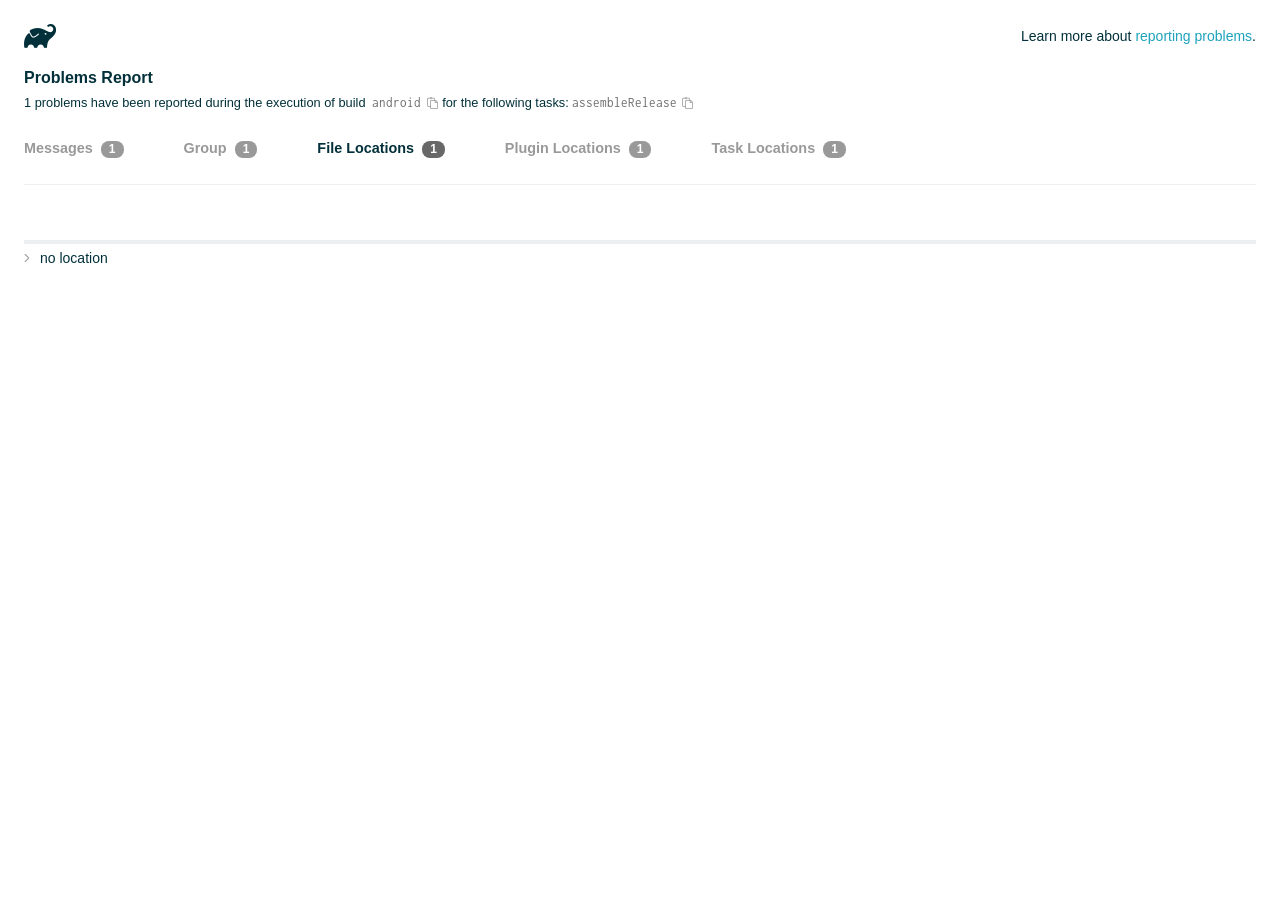
<file: frontend/android/build/reports/problems/problems-report.html>
<!DOCTYPE html>

<html lang="en">
<head>
    <!-- Required meta tags -->
    <meta charset="utf-8">
    <meta name="viewport" content="width=device-width, initial-scale=1, shrink-to-fit=no">

                    <style type="text/css">
                /*! normalize.css v7.0.0 | MIT License | github.com/necolas/normalize.css */
html {
    line-height: 1.15;
    -ms-text-size-adjust: 100%;
    -webkit-text-size-adjust: 100%
}

body {
    margin: 0
}

article, aside, footer, header, nav, section {
    display: block
}

h1 {
    font-size: 2em;
    margin: .67em 0
}

figcaption, figure, main {
    display: block
}

figure {
    margin: 1em 40px
}

hr {
    box-sizing: content-box;
    height: 0;
    overflow: visible
}

pre {
    font-family: monospace, monospace;
    font-size: 1em
}

a {
    background-color: transparent;
    -webkit-text-decoration-skip: objects
}

abbr[title] {
    border-bottom: none;
    text-decoration: underline;
    text-decoration: underline dotted
}

b, strong {
    font-weight: inherit
}

b, strong {
    font-weight: bolder
}

code, kbd, samp {
    font-family: monospace, monospace;
    font-size: 1em
}

dfn {
    font-style: italic
}

mark {
    background-color: #ff0;
    color: #000
}

small {
    font-size: 80%
}

sub, sup {
    font-size: 75%;
    line-height: 0;
    position: relative;
    vertical-align: baseline
}

sub {
    bottom: -.25em
}

sup {
    top: -.5em
}

audio, video {
    display: inline-block
}

audio:not([controls]) {
    display: none;
    height: 0
}

img {
    border-style: none
}

svg:not(:root) {
    overflow: hidden
}

button, input, optgroup, select, textarea {
    font-family: sans-serif;
    font-size: 100%;
    line-height: 1.15;
    margin: 0
}

button, input {
    overflow: visible
}

button, select {
    text-transform: none
}

[type=reset], [type=submit], button, html [type=button] {
    -webkit-appearance: button
}

[type=button]::-moz-focus-inner, [type=reset]::-moz-focus-inner, [type=submit]::-moz-focus-inner, button::-moz-focus-inner {
    border-style: none;
    padding: 0
}

[type=button]:-moz-focusring, [type=reset]:-moz-focusring, [type=submit]:-moz-focusring, button:-moz-focusring {
    outline: 1px dotted ButtonText
}

fieldset {
    padding: .35em .75em .625em
}

legend {
    box-sizing: border-box;
    color: inherit;
    display: table;
    max-width: 100%;
    padding: 0;
    white-space: normal
}

progress {
    display: inline-block;
    vertical-align: baseline
}

textarea {
    overflow: auto
}

[type=checkbox], [type=radio] {
    box-sizing: border-box;
    padding: 0
}

[type=number]::-webkit-inner-spin-button, [type=number]::-webkit-outer-spin-button {
    height: auto
}

[type=search] {
    -webkit-appearance: textfield;
    outline-offset: -2px
}

[type=search]::-webkit-search-cancel-button, [type=search]::-webkit-search-decoration {
    -webkit-appearance: none
}

::-webkit-file-upload-button {
    -webkit-appearance: button;
    font: inherit
}

details, menu {
    display: block
}

summary {
    display: list-item
}

canvas {
    display: inline-block
}

template {
    display: none
}

[hidden] {
    display: none
}

/* configuration cache styles */

.report-wrapper {
    margin: 0;
    padding: 0 24px;
}

.gradle-logo {
    width: 32px;
    height: 24px;
    background-image: url("[data-uri]");
    background-size: contain;
}

.header {
    display: flex;
    flex-wrap: wrap;
    position: fixed;
    top: 0;
    left: 0;
    width: 100%;
    padding: 24px 24px 0 24px;
    background-color: white;
    z-index: 1;
}

.learn-more {
    margin-left: auto;
    align-self: center;
    font-size: 0.875rem;
    font-weight: normal;
}

.title {
    display: flex;
    align-items: center;
    padding: 18px 0 24px 0;
    flex: 1 0 100%;
}

.content {
    font-size: 0.875rem;
    padding: 240px 0 48px;
    overflow-x: auto;
    white-space: nowrap;
}

.content ol:first-of-type {
    margin: 0;
}

.tree-btn {
    cursor: pointer;
    display: inline-block;
    width: 16px;
    height: 16px;
    background-size: contain;
    background-repeat: no-repeat;
    vertical-align: middle;
    margin-top: -0.2em;
}

.tree-btn.collapsed {
    background-image: url('data:image/svg+xml;utf8,<svg xmlns="http://www.w3.org/2000/svg" viewBox="0 0 192 512"><path d="M166.9 264.5l-117.8 116c-4.7 4.7-12.3 4.7-17 0l-7.1-7.1c-4.7-4.7-4.7-12.3 0-17L127.3 256 25.1 155.6c-4.7-4.7-4.7-12.3 0-17l7.1-7.1c4.7-4.7 12.3-4.7 17 0l117.8 116c4.6 4.7 4.6 12.3-.1 17z" fill="%23999999" stroke="%23999999"/></svg>');
}

.tree-btn.expanded {
    background-image: url('data:image/svg+xml;utf8,<svg xmlns="http://www.w3.org/2000/svg" viewBox="0 0 256 512"><path d="M119.5 326.9L3.5 209.1c-4.7-4.7-4.7-12.3 0-17l7.1-7.1c4.7-4.7 12.3-4.7 17 0L128 287.3l100.4-102.2c4.7-4.7 12.3-4.7 17 0l7.1 7.1c4.7 4.7 4.7 12.3 0 17L136.5 327c-4.7 4.6-12.3 4.6-17-.1z" fill="%23999999" stroke="%23999999"/></svg>');
}

ul .tree-btn {
    margin-right: 3px;
}

.leaf-icon {
    display: inline-block;
    width: 16px;
    height: 16px;
    background-image: url('data:image/svg+xml;utf8,<svg xmlns="http://www.w3.org/2000/svg" viewBox="0 0 256 512"><path d="M32 256 H224" stroke="%23999999" stroke-width="48" stroke-linecap="round"/></svg>');
    background-size: contain;
    background-repeat: no-repeat;
    vertical-align: middle;
    margin-top: -0.2em;
}

.invisible-text {
    user-select: all; /* Allow the text to be selectable */
    color: transparent; /* Hide the text */
    text-indent: -9999px; /* Move the text out of view */
    position: relative;
    white-space: pre; /* Preserve meaningful whitespace in the invisible text for copying */
}

.text-for-copy {
    display: inline-block;
}

.enum-icon {
    display: inline-block;
    width: 16px;
    height: 16px;
    background-image: url('data:image/svg+xml;utf8,<svg xmlns="http://www.w3.org/2000/svg" viewBox="0 0 1024 1024"><circle cx="512" cy="512" r="200" /></svg>');
    background-size: contain;
    background-repeat: no-repeat;
    vertical-align: middle;
    margin-inline-start: 0.5ex;
    margin-inline-end: 0.5ex;
    margin-top: -0.2em;
}

.error-icon {
    display: inline-block;
    width: 16px;
    height: 16px;
    background-image: url('data:image/svg+xml;utf8,<svg xmlns="http://www.w3.org/2000/svg" viewBox="0 0 320 512"><path d="M193.94 256L296.5 153.44l21.15-21.15c3.12-3.12 3.12-8.19 0-11.31l-22.63-22.63c-3.12-3.12-8.19-3.12-11.31 0L160 222.06 36.29 98.34c-3.12-3.12-8.19-3.12-11.31 0L2.34 120.97c-3.12 3.12-3.12 8.19 0 11.31L126.06 256 2.34 379.71c-3.12 3.12-3.12 8.19 0 11.31l22.63 22.63c3.12 3.12 8.19 3.12 11.31 0L160 289.94 262.56 392.5l21.15 21.15c3.12 3.12 8.19 3.12 11.31 0l22.63-22.63c3.12-3.12 3.12-8.19 0-11.31L193.94 256z" fill="%23FC461E" stroke="%23FC461E"/></svg>');
    background-size: contain;
    background-repeat: no-repeat;
    vertical-align: middle;
    margin-inline-start: 0.5ex;
    margin-inline-end: 0.5ex;
    margin-top: -0.2em;
}

.advice-icon {
    display: inline-block;
    width: 16px;
    height: 16px;
    background-image: url('data:image/svg+xml;utf8,<svg width="800px" height="800px" viewBox="-4.93 0 122.88 122.88" version="1.1" id="Layer_1" xmlns="http://www.w3.org/2000/svg" xmlns:xlink="http://www.w3.org/1999/xlink"  style="enable-background:new 0 0 113.01 122.88" xml:space="preserve"><g><path d="M44.13,102.06c-1.14,0.03-2.14-0.81-2.3-1.96c-0.17-1.2,0.64-2.31,1.82-2.54c-1.3-7.37-4.85-11.43-8.6-15.72 c-2.92-3.34-5.95-6.81-8.34-11.92c-2.35-5.03-3.64-10.23-3.6-15.63c0.05-5.4,1.42-10.96,4.4-16.71c0.02-0.04,0.04-0.07,0.06-0.11 l0,0c3.91-6.62,9.38-11.04,15.47-13.52c5.11-2.09,10.66-2.8,16.1-2.3c5.42,0.5,10.73,2.2,15.37,4.94 c5.9,3.49,10.75,8.67,13.42,15.21c1.44,3.54,2.42,7.49,2.54,11.82c0.12,4.31-0.62,8.96-2.61,13.88 c-2.66,6.59-6.18,10.68-9.47,14.51c-3.03,3.53-5.85,6.81-7.42,11.84c0.89,0.21,1.59,0.94,1.73,1.9c0.17,1.24-0.7,2.39-1.94,2.56 l-0.77,0.11c-0.14,1.09-0.23,2.26-0.27,3.51l0.25-0.04c1.24-0.17,2.39,0.7,2.56,1.94c0.17,1.24-0.7,2.39-1.94,2.56l-0.78,0.11 c0.01,0.15,0.02,0.3,0.03,0.45l0,0c0.07,0.88,0.08,1.73,0.03,2.54l0.13-0.02c1.25-0.15,2.38,0.74,2.54,1.98 c0.15,1.25-0.74,2.38-1.98,2.54l-1.68,0.21c-1.2,3.11-3.34,5.48-5.87,6.94c-1.74,1.01-3.67,1.59-5.61,1.71 c-1.97,0.12-3.96-0.25-5.78-1.13c-2.08-1.02-3.94-2.71-5.29-5.14c-0.65-0.33-1.13-0.97-1.23-1.75c-0.04-0.31-0.01-0.61,0.07-0.89 c-0.39-1.16-0.68-2.43-0.87-3.83l-0.07,0.01c-1.24,0.17-2.39-0.7-2.56-1.94c-0.17-1.24,0.7-2.39,1.94-2.56l0.54-0.08 C44.19,104.32,44.18,103.16,44.13,102.06L44.13,102.06z M2.18,58.86C1.01,58.89,0.04,57.98,0,56.81c-0.04-1.17,0.88-2.14,2.05-2.18 l8.7-0.3c1.17-0.04,2.14,0.88,2.18,2.05c0.04,1.17-0.88,2.14-2.05,2.18L2.18,58.86L2.18,58.86z M110.68,50.25 c1.16-0.12,2.2,0.73,2.32,1.89c0.12,1.16-0.73,2.2-1.89,2.32l-8.66,0.91c-1.16,0.12-2.2-0.73-2.32-1.89 c-0.12-1.16,0.73-2.2,1.89-2.32L110.68,50.25L110.68,50.25z M94.91,14.78c0.65-0.97,1.96-1.23,2.93-0.58 c0.97,0.65,1.23,1.96,0.58,2.93l-4.84,7.24c-0.65,0.97-1.96,1.23-2.93,0.58c-0.97-0.65-1.23-1.96-0.58-2.93L94.91,14.78 L94.91,14.78z M57.63,2.06c0.03-1.17,1-2.09,2.16-2.06c1.17,0.03,2.09,1,2.06,2.16l-0.22,8.7c-0.03,1.17-1,2.09-2.16,2.06 c-1.17-0.03-2.09-1-2.06-2.16L57.63,2.06L57.63,2.06z M13.88,15.53c-0.86-0.8-0.9-2.14-0.11-2.99c0.8-0.86,2.14-0.9,2.99-0.11 l6.37,5.94c0.86,0.8,0.9,2.14,0.11,2.99c-0.8,0.86-2.14,0.9-2.99,0.11L13.88,15.53L13.88,15.53z M47.88,96.95l18.49-2.63 c1.59-6.7,5.05-10.73,8.8-15.08c3.08-3.58,6.36-7.4,8.76-13.34c1.76-4.35,2.41-8.43,2.31-12.19c-0.1-3.75-0.96-7.21-2.24-10.34 c-2.3-5.63-6.51-10.11-11.65-13.15c-4.11-2.43-8.8-3.94-13.59-4.37c-4.77-0.44-9.64,0.19-14.13,2.02 c-5.26,2.15-9.99,5.97-13.39,11.72c-2.64,5.12-3.86,10.02-3.9,14.73c-0.04,4.74,1.11,9.33,3.2,13.8c2.13,4.56,4.97,7.8,7.69,10.92 C42.47,83.9,46.48,88.49,47.88,96.95L47.88,96.95z M65.62,99.02l-17.27,2.45c0.05,1.1,0.07,2.25,0.05,3.47l17.05-2.42 C65.47,101.29,65.52,100.12,65.62,99.02L65.62,99.02z M48.49,109.52c0.12,0.92,0.3,1.76,0.53,2.54l16.55-2.04 c0.11-0.86,0.13-1.77,0.05-2.74l0,0l0-0.02l-0.01-0.17L48.49,109.52L48.49,109.52z M51.37,116.36c0.64,0.67,1.35,1.19,2.1,1.55 c1.15,0.56,2.42,0.79,3.67,0.72c1.29-0.08,2.57-0.47,3.74-1.15c1.1-0.64,2.09-1.53,2.88-2.65L51.37,116.36L51.37,116.36z"/></g></svg>');
    background-size: contain;
    background-repeat: no-repeat;
    vertical-align: middle;
    margin-inline-start: 0.5ex;
    margin-inline-end: 0.5ex;
    margin-top: -0.2em;
}

.warning-icon {
    display: inline-block;
    width: 13px;
    height: 13px;
    background-image: url('data:image/svg+xml;utf8,<svg xmlns="http://www.w3.org/2000/svg" viewBox="0 0 576 512"><path d="M270.2 160h35.5c3.4 0 6.1 2.8 6 6.2l-7.5 196c-.1 3.2-2.8 5.8-6 5.8h-20.5c-3.2 0-5.9-2.5-6-5.8l-7.5-196c-.1-3.4 2.6-6.2 6-6.2zM288 388c-15.5 0-28 12.5-28 28s12.5 28 28 28 28-12.5 28-28-12.5-28-28-28zm281.5 52L329.6 24c-18.4-32-64.7-32-83.2 0L6.5 440c-18.4 31.9 4.6 72 41.6 72H528c36.8 0 60-40 41.5-72zM528 480H48c-12.3 0-20-13.3-13.9-24l240-416c6.1-10.6 21.6-10.7 27.7 0l240 416c6.2 10.6-1.5 24-13.8 24z" fill="%23DEAD22" stroke="%23DEAD22"/></svg>');
    background-size: contain;
    background-repeat: no-repeat;
    vertical-align: middle;
    margin-inline-start: 0.3ex;
    margin-inline-end: 1.1ex;
    margin-top: -0.1em;
}

.documentation-button {
    cursor: pointer;
    display: inline-block;
    width: 13px;
    height: 13px;
    background-image: url('data:image/svg+xml;utf8,<svg xmlns="http://www.w3.org/2000/svg" viewBox="0 0 512 512"><path d="M256 340c-15.464 0-28 12.536-28 28s12.536 28 28 28 28-12.536 28-28-12.536-28-28-28zm7.67-24h-16c-6.627 0-12-5.373-12-12v-.381c0-70.343 77.44-63.619 77.44-107.408 0-20.016-17.761-40.211-57.44-40.211-29.144 0-44.265 9.649-59.211 28.692-3.908 4.98-11.054 5.995-16.248 2.376l-13.134-9.15c-5.625-3.919-6.86-11.771-2.645-17.177C185.658 133.514 210.842 116 255.67 116c52.32 0 97.44 29.751 97.44 80.211 0 67.414-77.44 63.849-77.44 107.408V304c0 6.627-5.373 12-12 12zM256 40c118.621 0 216 96.075 216 216 0 119.291-96.61 216-216 216-119.244 0-216-96.562-216-216 0-119.203 96.602-216 216-216m0-32C119.043 8 8 119.083 8 256c0 136.997 111.043 248 248 248s248-111.003 248-248C504 119.083 392.957 8 256 8z" fill="%23999999" stroke="%23999999"/></svg>');
    background-size: contain;
    background-repeat: no-repeat;
    vertical-align: middle;
    margin-inline-start: 0.5ex;
    margin-inline-end: 0.5ex;
    margin-top: -0.2em;
}

.documentation-button::selection {
    color: transparent;
}

.documentation-button:hover {
    color: transparent;
}

.copy-button {
    cursor: pointer;
    display: inline-block;
    width: 12px;
    height: 12px;
    background-image: url('data:image/svg+xml;utf8,<svg xmlns="http://www.w3.org/2000/svg" viewBox="0 0 448 512"><path d="M433.941 193.941l-51.882-51.882A48 48 0 0 0 348.118 128H320V80c0-26.51-21.49-48-48-48h-66.752C198.643 13.377 180.858 0 160 0s-38.643 13.377-45.248 32H48C21.49 32 0 53.49 0 80v288c0 26.51 21.49 48 48 48h80v48c0 26.51 21.49 48 48 48h224c26.51 0 48-21.49 48-48V227.882a48 48 0 0 0-14.059-33.941zm-22.627 22.627a15.888 15.888 0 0 1 4.195 7.432H352v-63.509a15.88 15.88 0 0 1 7.431 4.195l51.883 51.882zM160 30c9.941 0 18 8.059 18 18s-8.059 18-18 18-18-8.059-18-18 8.059-18 18-18zM48 384c-8.822 0-16-7.178-16-16V80c0-8.822 7.178-16 16-16h66.752c6.605 18.623 24.389 32 45.248 32s38.643-13.377 45.248-32H272c8.822 0 16 7.178 16 16v48H176c-26.51 0-48 21.49-48 48v208H48zm352 96H176c-8.822 0-16-7.178-16-16V176c0-8.822 7.178-16 16-16h144v72c0 13.2 10.8 24 24 24h72v208c0 8.822-7.178 16-16 16z" fill="%23999999" stroke="%23999999"/></svg>');
    background-size: contain;
    background-repeat: no-repeat;
    vertical-align: middle;
    margin-inline-start: 0.5ex;
    margin-top: -0.2em;
}

.groups{
    display: flex;
    border-bottom: 1px solid #EDEEEF;
    flex: 1 0 100%;
}

.uncategorized {
    display: flex;
    border-top: 4px solid #EDEEEF;
    flex: 1 0 100%;
}

.group-selector {
    padding: 0 52px 24px 0;
    font-size: 0.9rem;
    font-weight: bold;
    color: #999999;
    cursor: pointer;
}

.group-selector__count {
    margin: 0 8px;
    border-radius: 8px;
    background-color: #999;
    color: #fff;
    padding: 1px 8px 2px;
    font-size: 0.75rem;
}

.group-selector--active {
    color: #02303A;
    cursor: auto;
}

.group-selector--active .group-selector__count {
    background-color: #686868;
}

.group-selector--disabled {
    cursor: not-allowed;
}

.accordion-header {
    cursor: pointer;
}

.container {
    padding-left: 0.5em;
    padding-right: 0.5em;
}

.stacktrace {
    border-radius: 4px;
    overflow-x: auto;
    padding: 0.5rem;
    margin-bottom: 0;
    min-width: 1000px;
}

/* Lato (bold, regular) */
@font-face {
    font-display: swap;
    font-family: Lato;
    font-weight: 500;
    font-style: normal;
    src: url("https://assets.gradle.com/lato/fonts/lato-semibold/lato-semibold.woff2") format("woff2"),
    url("https://assets.gradle.com/lato/fonts/lato-semibold/lato-semibold.woff") format("woff");
}

@font-face {
    font-display: swap;
    font-family: Lato;
    font-weight: bold;
    font-style: normal;
    src: url("https://assets.gradle.com/lato/fonts/lato-bold/lato-bold.woff2") format("woff2"),
    url("https://assets.gradle.com/lato/fonts/lato-bold/lato-bold.woff") format("woff");
}

* {
    -webkit-box-sizing: border-box;
    -moz-box-sizing: border-box;
    box-sizing: border-box;
}

html,
body {
    margin: 0;
    padding: 0;
}

html {
    font-family: "Lato", "Helvetica Neue", Arial, sans-serif;
    font-size: 16px;
    font-weight: 400;
    line-height: 1.5;
}

body {
    color: #02303A;
    background-color: #ffffff;
    -webkit-text-size-adjust: 100%;
    -ms-text-size-adjust: 100%;
    -webkit-font-smoothing: antialiased;
}


/* typography */
h1, h2, h3, h4, h5, h6 {
    color: #02303A;
    text-rendering: optimizeLegibility;
    margin: 0;
}

h1 {
    font-size: 1rem;
}

h2 {
    font-size: 0.9rem;
}

h3 {
    font-size: 1.125rem;
}

h4, h5, h6 {
    font-size: 0.875rem;
}

h1 code {
    font-weight: bold;
}

ul, ol, dl {
    list-style-position: outside;
    line-height: 1.6;
    padding: 0;
    margin: 0 0 0 20px;
    list-style-type: none;
}

li {
    line-height: 2;
}

a {
    color: #1DA2BD;
    text-decoration: none;
    transition: all 0.3s ease, visibility 0s;
}

a:hover {
    color: #35c1e4;
}

/* code */
code, pre {
    font-family: Inconsolata, Monaco, "Courier New", monospace;
    font-style: normal;
    font-variant-ligatures: normal;
    font-variant-caps: normal;
    font-variant-numeric: normal;
    font-variant-east-asian: normal;
    font-weight: normal;
    font-stretch: normal;
    color: #686868;
}

*:not(pre) > code {
    letter-spacing: 0;
    padding: 0.1em 0.5ex;
    text-rendering: optimizeSpeed;
    word-spacing: -0.15em;
    word-wrap: break-word;
}

pre {
    font-size: 0.75rem;
    line-height: 1.8;
    margin-top: 0;
    margin-bottom: 1.5em;
    padding: 1rem;
}

pre code {
    background-color: transparent;
    color: inherit;
    line-height: 1.8;
    font-size: 100%;
    padding: 0;
}

a code {
    color: #1BA8CB;
}

pre.code, pre.programlisting, pre.screen, pre.tt {
    background-color: #f7f7f8;
    border-radius: 4px;
    font-size: 1em;
    line-height: 1.45;
    margin-bottom: 1.25em;
    overflow-x: auto;
    padding: 1rem;
}

li em, p em {
    padding: 0 1px;
}

code em, tt em {
    text-decoration: none;
}

code + .copy-button {
    margin-inline-start: 0.2ex;
}

.java-exception {
    font-size: 0.75rem;
    padding-left: 24px;
}

.java-exception ul {
    margin: 0;
    line-height: inherit;
}

.java-exception code {
    white-space: pre;
}

.java-exception-part-toggle {
    user-select: none;
    cursor: pointer;
    border-radius: 2px;
    padding: 0.1em 0.2em;
    background: azure;
    color: #686868;
}

                </style>
    <!-- Inconsolata is used as a default monospace font in the report. -->
    <link rel="stylesheet" href="https://fonts.googleapis.com/css?family=Inconsolata:400,700" />

    <title>Gradle Configuration Cache</title>
</head>
<body>

<div id="playground"></div>

<div class="report" id="report">
    Loading...
</div>

<script type="text/javascript">
function configurationCacheProblems() { return (
// begin-report-data
{"diagnostics":[{"locations":[{"pluginId":"kotlin-android"}],"problem":[{"text":"Deprecated 'org.jetbrains.kotlin.android' plugin usage"}],"severity":"WARNING","problemDetails":[{"text":"The 'org.jetbrains.kotlin.android' plugin in project ':app' is no longer required for Kotlin support since AGP 9.0."}],"contextualLabel":"Deprecated 'org.jetbrains.kotlin.android' plugin usage","documentationLink":"https://kotl.in/gradle/agp-built-in-kotlin","problemId":[{"name":"kgp:deprecation","displayName":"Kotlin Gradle Plugin Deprecation"},{"name":"kotlin","displayName":"Kotlin"},{"name":"deprecated-kotlin-android-plugin","displayName":"Deprecated 'org.jetbrains.kotlin.android' plugin usage"}],"solutions":[[{"text":"Remove both `android.builtInKotlin=true` and `android.newDsl=false` from `gradle.properties`, then migrate to built-in Kotlin."}]]}],"problemsReport":{"totalProblemCount":1,"buildName":"android","requestedTasks":"assembleRelease","documentationLink":"https://docs.gradle.org/9.1.0/userguide/reporting_problems.html","documentationLinkCaption":"Problem report","summaries":[]}}
// end-report-data
);}
</script>
                <script type="text/javascript">
                !function(n,t){"object"==typeof exports&&"object"==typeof module?module.exports=t():"function"==typeof define&&define.amd?define([],t):"object"==typeof exports?exports["configuration-cache-report"]=t():n["configuration-cache-report"]=t()}(this,(()=>(({70:function(){void 0===ArrayBuffer.isView&&(ArrayBuffer.isView=function(n){return null!=n&&null!=n.__proto__&&n.__proto__.__proto__===Int8Array.prototype.__proto__}),void 0===Math.imul&&(Math.imul=function(n,t){return(4294901760&n)*(65535&t)+(65535&n)*(0|t)|0}),this["configuration-cache-report"]=function(n){"use strict";var t,r,i,e,u,o,f,s,c,a,h,l,_,v,d,g,w,b,p,m,k,q,y,B,C,x,j,P,I,S,z,T,E,L,N,A,M,F,D,O,R,H,$,G,U,V,Q,Z,Y,W,K,X,J,nn,tn,rn,en,un,on,fn,sn,cn,an,hn,ln,_n,vn,dn,gn,wn,bn,pn,mn,kn,qn,yn,Bn,Cn,xn,jn,Pn,In,Sn,zn,Tn,En,Ln,Nn,An,Mn=Math.imul,Fn=ArrayBuffer.isView;function Dn(n,t){if(!(t>=0))throw _u(ce("Requested element count "+t+" is less than zero."));return function(n,t){if(!(t>=0))throw _u(ce("Requested element count "+t+" is less than zero."));if(0===t)return Ct();if(t>=n.length)return function(n){switch(n.length){case 0:return Ct();case 1:return qr(n[0]);default:return function(n){return Hr(function(n){return new It(n,!1)}(n))}(n)}}(n);if(1===t)return qr(n[0]);var r=0,i=Rr(),e=0,u=n.length;n:for(;e<u;){var o=n[e];if(e=e+1|0,i.d(o),(r=r+1|0)===t)break n}return i}(n,rt(n.length-t|0,0))}function On(n,t,r,i,e,u,o){return t=t===A?", ":t,r=r===A?"":r,i=i===A?"":i,e=e===A?-1:e,u=u===A?"...":u,o=o===A?null:o,function(n,t,r,i,e,u,o,f){r=r===A?", ":r,i=i===A?"":i,e=e===A?"":e,u=u===A?-1:u,o=o===A?"...":o,f=f===A?null:f,t.e(i);var s=0,c=0,a=n.length;n:for(;c<a;){var h=n[c];if(c=c+1|0,(s=s+1|0)>1&&t.e(r),!(u<0||s<=u))break n;Jt(t,h,f)}return u>=0&&s>u&&t.e(o),t.e(e),t}(n,Bi(),t,r,i,e,u,o).toString()}function Rn(n){return n.length-1|0}function Hn(n,t){if(null==t){var r=0,i=n.length-1|0;if(r<=i)do{var e=r;if(r=r+1|0,null==n[e])return e}while(r<=i)}else{var u=0,o=n.length-1|0;if(u<=o)do{var f=u;if(u=u+1|0,le(t,n[f]))return f}while(u<=o)}return-1}function $n(n,t,r,i,e,u,o){return t=t===A?", ":t,r=r===A?"":r,i=i===A?"":i,e=e===A?-1:e,u=u===A?"...":u,o=o===A?null:o,Gn(n,Bi(),t,r,i,e,u,o).toString()}function Gn(n,t,r,i,e,u,o,f){r=r===A?", ":r,i=i===A?"":i,e=e===A?"":e,u=u===A?-1:u,o=o===A?"...":o,f=f===A?null:f,t.e(i);var s=0,c=n.f();n:for(;c.g();){var a=c.h();if((s=s+1|0)>1&&t.e(r),!(u<0||s<=u))break n;Jt(t,a,f)}return u>=0&&s>u&&t.e(o),t.e(e),t}function Un(n){if(n.i())throw xu("List is empty.");return n.j(0)}function Vn(n){return new tt(n)}function Qn(n){if(Ke(n,Di)){var t;switch(n.k()){case 0:t=Ct();break;case 1:t=qr(Ke(n,Fi)?n.j(0):n.f().h());break;default:t=Zn(n)}return t}return xt(Xn(n))}function Zn(n){return Hr(n)}function Yn(n){if(Ke(n,Di)&&n.k()<=1)return Qn(n);var t=Xn(n);return function(n){var t=(n.k()/2|0)-1|0;if(t<0)return br();var r=jt(n),i=0;if(i<=t)do{var e=i;i=i+1|0;var u=n.j(e);n.f4(e,n.j(r)),n.f4(r,u),r=r-1|0}while(e!==t)}(t),t}function Wn(n,t){if(!(t>=0))throw _u(ce("Requested element count "+t+" is less than zero."));return function(n,t){if(!(t>=0))throw _u(ce("Requested element count "+t+" is less than zero."));if(0===t)return Ct();if(Ke(n,Di)){if(t>=n.k())return Qn(n);if(1===t)return qr(function(n){if(Ke(n,Fi))return Un(n);var t=n.f();if(!t.g())throw xu("Collection is empty.");return t.h()}(n))}var r=0,i=Rr(),e=n.f();n:for(;e.g();){var u=e.h();if(i.d(u),(r=r+1|0)===t)break n}return xt(i)}(n,rt(n.k()-t|0,0))}function Kn(n,t){if(!(t>=0))throw _u(ce("Requested element count "+t+" is less than zero."));if(0===t)return Ct();var r=n.k();if(t>=r)return Qn(n);if(1===t)return qr(Jn(n));var i=Rr();if(Ke(n,bi)){var e=r-t|0;if(e<r)do{var u=e;e=e+1|0,i.d(n.j(u))}while(e<r)}else for(var o=n.l(r-t|0);o.g();){var f=o.h();i.d(f)}return i}function Xn(n){return Ke(n,Di)?Zn(n):nt(n,Or())}function Jn(n){if(n.i())throw xu("List is empty.");return n.j(jt(n))}function nt(n,t){for(var r=n.f();r.g();){var i=r.h();t.d(i)}return t}function tt(n){this.n_1=n}function rt(n,t){return n<t?t:n}function it(n,t){return n>t?t:n}function et(n,t){return Kt().q(n,t,-1)}function ut(n,t){return new Ft(n,t)}function ot(n){var t=n.f();if(!t.g())return Ct();var r=t.h();if(!t.g())return qr(r);var i=Or();for(i.d(r);t.g();)i.d(t.h());return i}function ft(n){this.r_1=n}function st(n,t){this.s_1=n,this.t_1=t}function ct(){}function at(n){this.x_1=n,this.w_1=0}function ht(n,t){this.a1_1=n,at.call(this,n),_t().b1(t,this.a1_1.k()),this.w_1=t}function lt(){t=this}function _t(){return null==t&&new lt,t}function vt(){_t(),ct.call(this)}function dt(n){this.h1_1=n}function gt(n,t){return t===n?"(this Map)":Vi(t)}function wt(n,t){var r;n:{for(var i=n.o().f();i.g();){var e=i.h();if(le(e.j1(),t)){r=e;break n}}r=null}return r}function bt(){r=this}function pt(){return null==r&&new bt,r}function mt(n){this.q1_1=n,ct.call(this)}function kt(){pt(),this.n1_1=null,this.o1_1=null}function qt(){i=this}function yt(){return null==i&&new qt,i}function Bt(n){return n.length>0?ou(n):Ct()}function Ct(){return null==e&&new Pt,e}function xt(n){switch(n.k()){case 0:return Ct();case 1:return qr(n.j(0));default:return n}}function jt(n){return n.k()-1|0}function Pt(){e=this,this.z1_1=new ke(-1478467534,-1720727600)}function It(n,t){this.b2_1=n,this.c2_1=t}function St(){u=this}function zt(){return null==u&&new St,u}function Tt(n,t){return Ke(n,Di)?n.k():t}function Et(n,t){if(Ke(t,Di))return n.m(t);for(var r=!1,i=t.f();i.g();){var e=i.h();n.d(e)&&(r=!0)}return r}function Lt(){}function Nt(n,t){this.h2_1=n,this.g2_1=n.i2_1.l(function(n,t){if(!(0<=t&&t<=n.k()))throw du("Position index "+t+" must be in range ["+Ve(0,n.k())+"].");return n.k()-t|0}(n,t))}function At(n){vt.call(this),this.i2_1=n}function Mt(n){this.k2_1=n,this.j2_1=n.l2_1.f()}function Ft(n,t){this.l2_1=n,this.m2_1=t}function Dt(n){for(;n.n2_1.g();){var t=n.n2_1.h();if(n.q2_1.t2_1(t)===n.q2_1.s2_1)return n.p2_1=t,n.o2_1=1,br()}n.o2_1=0}function Ot(n){this.q2_1=n,this.n2_1=n.r2_1.f(),this.o2_1=-1,this.p2_1=null}function Rt(n,t,r){t=t===A||t,this.r2_1=n,this.s2_1=t,this.t2_1=r}function Ht(){return null==o&&new $t,o}function $t(){o=this,this.u2_1=new ke(1993859828,793161749)}function Gt(n,t,r){return Ut(Ut(n,r)-Ut(t,r)|0,r)}function Ut(n,t){var r=n%t|0;return r>=0?r:r+t|0}function Vt(){f=this,this.p_1=new Zt(1,0)}function Qt(){return null==f&&new Vt,f}function Zt(n,t){Qt(),Xt.call(this,n,t,1)}function Yt(n,t,r){Lt.call(this),this.d3_1=r,this.e3_1=t,this.f3_1=this.d3_1>0?n<=t:n>=t,this.g3_1=this.f3_1?n:this.e3_1}function Wt(){s=this}function Kt(){return null==s&&new Wt,s}function Xt(n,t,r){if(Kt(),0===r)throw _u("Step must be non-zero.");if(r===mr().MIN_VALUE)throw _u("Step must be greater than Int.MIN_VALUE to avoid overflow on negation.");this.z2_1=n,this.a3_1=function(n,t,r){var i;if(r>0)i=n>=t?t:t-Gt(t,n,r)|0;else{if(!(r<0))throw _u("Step is zero.");i=n<=t?t:t+Gt(n,t,0|-r)|0}return i}(n,t,r),this.b3_1=r}function Jt(n,t,r){null!=r?n.e(r(t)):null==t||nu(t)?n.e(t):t instanceof Mi?n.i3(t.h3_1):n.e(Vi(t))}function nr(n,t,r){if(n===t)return!0;if(!(r=r!==A&&r))return!1;var i=xi(n),e=xi(t);return i===e||le(new Mi(ne(Li(i).toLowerCase(),0)),new Mi(ne(Li(e).toLowerCase(),0)))}function tr(n){return re(n)-1|0}function rr(n,t,r,i){return r=r===A?0:r,(i=i!==A&&i)||"string"!=typeof n?ir(n,t,r,re(n),i):n.indexOf(t,r)}function ir(n,t,r,i,e,u){var o=(u=u!==A&&u)?et(it(r,tr(n)),rt(i,0)):Ve(rt(r,0),it(i,re(n)));if("string"==typeof n&&"string"==typeof t){var f=o.z2_1,s=o.a3_1,c=o.b3_1;if(c>0&&f<=s||c<0&&s<=f)do{var a=f;if(f=f+c|0,Ti(t,0,n,a,re(t),e))return a}while(a!==s)}else{var h=o.z2_1,l=o.a3_1,_=o.b3_1;if(_>0&&h<=l||_<0&&l<=h)do{var v=h;if(h=h+_|0,fr(t,0,n,v,re(t),e))return v}while(v!==l)}return-1}function er(n){var t=0,r=re(n)-1|0,i=!1;n:for(;t<=r;){var e=ji(ne(n,i?r:t));if(i){if(!e)break n;r=r-1|0}else e?t=t+1|0:i=!0}return ie(n,t,r+1|0)}function ur(n,t){return ce(ie(n,t.y2(),t.c3()+1|0))}function or(n,t,r,i,e){r=r===A?0:r,i=i!==A&&i,sr(e=e===A?0:e);var u,o,f=ou(t);return new hr(n,r,e,(u=f,o=i,function(n,t){var r=function(n,t,r,i){if(!i&&1===t.k()){var e=function(n){if(Ke(n,Fi))return function(n){var t;switch(n.k()){case 0:throw xu("List is empty.");case 1:t=n.j(0);break;default:throw _u("List has more than one element.")}return t}(n);var t=n.f();if(!t.g())throw xu("Collection is empty.");var r=t.h();if(t.g())throw _u("Collection has more than one element.");return r}(t),u=rr(n,e,r);return u<0?null:_r(u,e)}var o=Ve(rt(r,0),re(n));if("string"==typeof n){var f=o.z2_1,s=o.a3_1,c=o.b3_1;if(c>0&&f<=s||c<0&&s<=f)do{var a,h=f;f=f+c|0;n:{for(var l=t.f();l.g();){var _=l.h();if(Ti(_,0,n,h,_.length,i)){a=_;break n}}a=null}if(null!=a)return _r(h,a)}while(h!==s)}else{var v=o.z2_1,d=o.a3_1,g=o.b3_1;if(g>0&&v<=d||g<0&&d<=v)do{var w,b=v;v=v+g|0;n:{for(var p=t.f();p.g();){var m=p.h();if(fr(m,0,n,b,m.length,i)){w=m;break n}}w=null}if(null!=w)return _r(b,w)}while(b!==d)}return null}(n,u,t,o);return null==r?null:_r(r.t3_1,r.u3_1.length)}))}function fr(n,t,r,i,e,u){if(i<0||t<0||t>(re(n)-e|0)||i>(re(r)-e|0))return!1;var o=0;if(o<e)do{var f=o;if(o=o+1|0,!nr(ne(n,t+f|0),ne(r,i+f|0),u))return!1}while(o<e);return!0}function sr(n){if(!(n>=0))throw _u(ce("Limit must be non-negative, but was "+n))}function cr(n){if(n.l3_1<0)n.j3_1=0,n.m3_1=null;else{var t;if(n.o3_1.r3_1>0?(n.n3_1=n.n3_1+1|0,t=n.n3_1>=n.o3_1.r3_1):t=!1,t||n.l3_1>re(n.o3_1.p3_1))n.m3_1=Ve(n.k3_1,tr(n.o3_1.p3_1)),n.l3_1=-1;else{var r=n.o3_1.s3_1(n.o3_1.p3_1,n.l3_1);if(null==r)n.m3_1=Ve(n.k3_1,tr(n.o3_1.p3_1)),n.l3_1=-1;else{var i=r.v3(),e=r.w3();n.m3_1=function(n,t){return t<=mr().MIN_VALUE?Qt().p_1:Ve(n,t-1|0)}(n.k3_1,i),n.k3_1=i+e|0,n.l3_1=n.k3_1+(0===e?1:0)|0}}n.j3_1=1}}function ar(n){this.o3_1=n,this.j3_1=-1,this.k3_1=function(n,t,r){if(0>r)throw _u("Cannot coerce value to an empty range: maximum "+r+" is less than minimum 0.");return n<0?0:n>r?r:n}(n.q3_1,0,re(n.p3_1)),this.l3_1=this.k3_1,this.m3_1=null,this.n3_1=0}function hr(n,t,r,i){this.p3_1=n,this.q3_1=t,this.r3_1=r,this.s3_1=i}function lr(n,t){this.t3_1=n,this.u3_1=t}function _r(n,t){return new lr(n,t)}function vr(){}function dr(){}function gr(){}function wr(){c=this}function br(){return null==c&&new wr,c}function pr(){a=this,this.MIN_VALUE=-2147483648,this.MAX_VALUE=2147483647,this.SIZE_BYTES=4,this.SIZE_BITS=32}function mr(){return null==a&&new pr,a}function kr(n){for(var t=[],r=n.f();r.g();)t.push(r.h());return t}function qr(n){return 0===(t=[n]).length?Or():Hr(new It(t,!0));var t}function yr(n){return n<0&&function(){throw Pu("Index overflow has happened.")}(),n}function Br(n){return void 0!==n.toArray?n.toArray():kr(n)}function Cr(n){return function(n,t){for(var r=0,i=n.length;r<i;){var e=n[r];r=r+1|0,t.d(e)}return t}(t=[n],(r=t.length,i=de(ve(ni)),function(n,t,r){Mr.call(r),ni.call(r),r.y5_1=function(n){return Kr(n,0,de(ve(Xr)))}(n)}(r,0,i),i));var t,r,i}function xr(){ct.call(this)}function jr(n){this.j4_1=n,this.h4_1=0,this.i4_1=-1}function Pr(n,t){this.n4_1=n,jr.call(this,n),_t().b1(t,this.n4_1.k()),this.h4_1=t}function Ir(){xr.call(this),this.o4_1=0}function Sr(n){this.r4_1=n}function zr(n){this.s4_1=n}function Tr(n,t){this.t4_1=n,this.u4_1=t}function Er(){Mr.call(this)}function Lr(n){this.x4_1=n,Mr.call(this)}function Nr(n){this.e5_1=n,xr.call(this)}function Ar(){kt.call(this),this.c5_1=null,this.d5_1=null}function Mr(){xr.call(this)}function Fr(){h=this;var n=Rr();n.c_1=!0,this.i5_1=n}function Dr(){return null==h&&new Fr,h}function Or(){return n=de(ve(Gr)),t=[],Gr.call(n,t),n;var n,t}function Rr(n){return t=de(ve(Gr)),r=[],Gr.call(t,r),t;var t,r}function Hr(n){return function(n,t){var r;return r=Br(n),Gr.call(t,r),t}(n,de(ve(Gr)))}function $r(n,t){return _t().e1(t,n.k()),t}function Gr(n){Dr(),Ir.call(this),this.b_1=n,this.c_1=!1}function Ur(n,t,r,i,e){if(r===i)return n;var u=(r+i|0)/2|0,o=Ur(n,t,r,u,e),f=Ur(n,t,u+1|0,i,e),s=o===t?n:t,c=r,a=u+1|0,h=r;if(h<=i)do{var l=h;if(h=h+1|0,c<=u&&a<=i){var _=o[c],v=f[a];e.compare(_,v)<=0?(s[l]=_,c=c+1|0):(s[l]=v,a=a+1|0)}else c<=u?(s[l]=o[c],c=c+1|0):(s[l]=f[a],a=a+1|0)}while(l!==i);return s}function Vr(n,t){return(3&n)-(3&t)|0}function Qr(){_=this}function Zr(n){this.n5_1=n,Er.call(this)}function Yr(n){return function(n,t){Ar.call(t),Xr.call(t),t.t5_1=n,t.u5_1=n.w5()}(new ui((null==_&&new Qr,_)),n),n}function Wr(){return Yr(de(ve(Xr)))}function Kr(n,t,r){if(Yr(r),!(n>=0))throw _u(ce("Negative initial capacity: "+n));if(!(t>=0))throw _u(ce("Non-positive load factor: "+t));return r}function Xr(){this.v5_1=null}function Jr(n,t){return Mr.call(t),ni.call(t),t.y5_1=n,t}function ni(){}function ti(n,t){var r=ii(n,n.h6_1.m5(t));if(null==r)return null;var i=r;if(null!=i&&Xe(i))return ri(i,n,t);var e=i;return n.h6_1.l5(e.j1(),t)?e:null}function ri(n,t,r){var i;n:{for(var e=0,u=n.length;e<u;){var o=n[e];if(e=e+1|0,t.h6_1.l5(o.j1(),r)){i=o;break n}}i=null}return i}function ii(n,t){var r=n.i6_1[t];return void 0===r?null:r}function ei(n){this.g6_1=n,this.z5_1=-1,this.a6_1=Object.keys(n.i6_1),this.b6_1=-1,this.c6_1=null,this.d6_1=!1,this.e6_1=-1,this.f6_1=null}function ui(n){this.h6_1=n,this.i6_1=this.k6(),this.j6_1=0}function oi(){}function fi(n){this.n6_1=n,this.l6_1=null,this.m6_1=null,this.m6_1=this.n6_1.y6_1.v6_1}function si(){v=this;var n,t=(_i(0,0,n=de(ve(vi))),n);t.x6_1=!0,this.e7_1=t}function ci(){return null==v&&new si,v}function ai(n,t,r){this.d7_1=n,Tr.call(this,t,r),this.b7_1=null,this.c7_1=null}function hi(n){this.y6_1=n,Er.call(this)}function li(){return Yr(n=de(ve(vi))),vi.call(n),n.w6_1=Wr(),n;var n}function _i(n,t,r){return Kr(n,t,r),vi.call(r),r.w6_1=Wr(),r}function vi(){ci(),this.v6_1=null,this.x6_1=!1}function di(){d=this;var n=gi(0),t=n.y5_1;(t instanceof vi?t:pe()).j5(),this.f7_1=n}function gi(n){return function(n,t){return function(n,t,r){Jr(function(n,t){return _i(n,t,de(ve(vi)))}(n,t),r),wi.call(r)}(n,0,t),t}(n,de(ve(wi)))}function wi(){null==d&&new di}function bi(){}function pi(){}function mi(n){pi.call(this),this.k7_1=n}function ki(){qi.call(this)}function qi(){pi.call(this),this.m7_1=""}function yi(){if(!w){w=!0;var n="undefined"!=typeof process&&process.versions&&!!process.versions.node;g=n?new mi(process.stdout):new ki}}function Bi(){return n=de(ve(Ci)),Ci.call(n,""),n;var n}function Ci(n){this.o7_1=void 0!==n?n:""}function xi(n){var t=Li(n).toUpperCase();return t.length>1?n:ne(t,0)}function ji(n){return function(n){return 9<=n&&n<=13||28<=n&&n<=32||160===n||n>4096&&(5760===n||8192<=n&&n<=8202||8232===n||8233===n||8239===n||8287===n||12288===n)}(n)}function Pi(){b=this,this.q7_1=new RegExp("[\\\\^$*+?.()|[\\]{}]","g"),this.r7_1=new RegExp("[\\\\$]","g"),this.s7_1=new RegExp("\\$","g")}function Ii(){return null==b&&new Pi,b}function Si(n,t){Ii(),this.v7_1=n,this.w7_1=function(n){if(Ke(n,Di)){var t;switch(n.k()){case 0:t=Ht();break;case 1:t=Cr(Ke(n,Fi)?n.j(0):n.f().h());break;default:t=nt(n,gi(n.k()))}return t}return function(n){switch(n.k()){case 0:return Ht();case 1:return Cr(n.f().h());default:return n}}(nt(n,(r=de(ve(wi)),Jr(li(),r),wi.call(r),r)));var r}(t),this.x7_1=new RegExp(n,$n(t,"","gu",A,A,A,zi)),this.y7_1=null,this.z7_1=null}function zi(n){return n.d8_1}function Ti(n,t,r,i,e,u){return fr(n,t,r,i,e,u=u!==A&&u)}function Ei(n,t){return n-t|0}function Li(n){return String.fromCharCode(n)}function Ni(){p=this,this.e8_1=0,this.f8_1=65535,this.g8_1=55296,this.h8_1=56319,this.i8_1=56320,this.j8_1=57343,this.k8_1=55296,this.l8_1=57343,this.m8_1=2,this.n8_1=16}function Ai(){return null==p&&new Ni,p}function Mi(n){Ai(),this.h3_1=n}function Fi(){}function Di(){}function Oi(){}function Ri(){}function Hi(){}function $i(){}function Gi(){m=this}function Ui(n,t){null==m&&new Gi,this.p8_1=n,this.q8_1=t}function Vi(n){var t=null==n?null:ce(n);return null==t?"null":t}function Qi(n){return new Zi(n)}function Zi(n){this.t8_1=n,this.s8_1=0}function Yi(){return Ji(),k}function Wi(){return Ji(),q}function Ki(){return Ji(),y}function Xi(){return Ji(),B}function Ji(){x||(x=!0,k=new ArrayBuffer(8),q=new Float64Array(Yi()),new Float32Array(Yi()),y=new Int32Array(Yi()),Wi()[0]=-1,B=0!==Ki()[0]?1:0,C=1-Xi()|0)}function ne(n,t){var r;if(te(n)){var i,e=n.charCodeAt(t);if(Ai(),e<0?i=!0:(Ai(),i=e>65535),i)throw _u("Invalid Char code: "+e);r=Ue(e)}else r=n.y3(t);return r}function te(n){return"string"==typeof n}function re(n){return te(n)?n.length:n.x3()}function ie(n,t,r){return te(n)?n.substring(t,r):n.z3(t,r)}function ee(n){return ce(n)}function ue(n,t){var r;switch(typeof n){case"number":r="number"==typeof t?oe(n,t):t instanceof ke?oe(n,t.w8()):fe(n,t);break;case"string":case"boolean":r=fe(n,t);break;default:r=function(n,t){return n.a4(t)}(n,t)}return r}function oe(n,t){var r;if(n<t)r=-1;else if(n>t)r=1;else if(n===t){var i;if(0!==n)i=0;else{var e=1/n;i=e===1/t?0:e<0?-1:1}r=i}else r=n!=n?t!=t?0:1:-1;return r}function fe(n,t){return n<t?-1:n>t?1:0}function se(n){if(!("kotlinHashCodeValue$"in n)){var t=4294967296*Math.random()|0,r=new Object;r.value=t,r.enumerable=!1,Object.defineProperty(n,"kotlinHashCodeValue$",r)}return n.kotlinHashCodeValue$}function ce(n){return null==n?"null":function(n){return!!Ye(n)||Fn(n)}(n)?"[...]":n.toString()}function ae(n){if(null==n)return 0;var t;switch(typeof n){case"object":t="function"==typeof n.hashCode?n.hashCode():se(n);break;case"function":t=se(n);break;case"number":t=function(n){return Ji(),(0|n)===n?Ge(n):(Wi()[0]=n,Mn(Ki()[(Ji(),C)],31)+Ki()[Xi()]|0)}(n);break;case"boolean":t=n?1:0;break;default:t=he(String(n))}return t}function he(n){var t=0,r=0,i=n.length-1|0;if(r<=i)do{var e=r;r=r+1|0;var u=n.charCodeAt(e);t=Mn(t,31)+u|0}while(e!==i);return t}function le(n,t){return null==n?null==t:null!=t&&("object"==typeof n&&"function"==typeof n.equals?n.equals(t):n!=n?t!=t:"number"==typeof n&&"number"==typeof t?n===t&&(0!==n||1/n==1/t):n===t)}function _e(n,t){null!=Error.captureStackTrace?Error.captureStackTrace(n,t):n.stack=(new Error).stack}function ve(n){return n.prototype}function de(n){return Object.create(n)}function ge(n,t,r){Error.call(n),function(n,t,r){var i=eu(Object.getPrototypeOf(n));if(!(1&i)){var e;if(null==t){var u;if(null!==t){var o=null==r?null:r.toString();u=null==o?A:o}else u=A;e=u}else e=t;n.message=e}2&i||(n.cause=r),n.name=Object.getPrototypeOf(n).constructor.name}(n,t,r)}function we(n){var t;return null==n?function(){throw Eu()}():t=n,t}function be(){throw Nu()}function pe(){throw Mu()}function me(){j=this,this.x8_1=new ke(0,-2147483648),this.y8_1=new ke(-1,2147483647),this.z8_1=8,this.a9_1=64}function ke(n,t){null==j&&new me,gr.call(this),this.u8_1=n,this.v8_1=t}function qe(){return $e(),P}function ye(){return $e(),I}function Be(){return $e(),S}function Ce(){return $e(),T}function xe(){return $e(),E}function je(n,t){if($e(),Te(n,t))return 0;var r=Ne(n),i=Ne(t);return r&&!i?-1:!r&&i?1:Ne(Ie(n,t))?-1:1}function Pe(n,t){$e();var r=n.v8_1>>>16|0,i=65535&n.v8_1,e=n.u8_1>>>16|0,u=65535&n.u8_1,o=t.v8_1>>>16|0,f=65535&t.v8_1,s=t.u8_1>>>16|0,c=0,a=0,h=0,l=0;return c=(c=c+((a=(a=a+((h=(h=h+((l=l+(u+(65535&t.u8_1)|0)|0)>>>16|0)|0)+(e+s|0)|0)>>>16|0)|0)+(i+f|0)|0)>>>16|0)|0)+(r+o|0)|0,new ke((h&=65535)<<16|(l&=65535),(c&=65535)<<16|(a&=65535))}function Ie(n,t){return $e(),Pe(n,t.e9())}function Se(n,t){if($e(),Ae(n))return qe();if(Ae(t))return qe();if(Te(n,Ce()))return Me(t)?Ce():qe();if(Te(t,Ce()))return Me(n)?Ce():qe();if(Ne(n))return Ne(t)?Se(Fe(n),Fe(t)):Fe(Se(Fe(n),t));if(Ne(t))return Fe(Se(n,Fe(t)));if(De(n,xe())&&De(t,xe()))return Oe(ze(n)*ze(t));var r=n.v8_1>>>16|0,i=65535&n.v8_1,e=n.u8_1>>>16|0,u=65535&n.u8_1,o=t.v8_1>>>16|0,f=65535&t.v8_1,s=t.u8_1>>>16|0,c=65535&t.u8_1,a=0,h=0,l=0,_=0;return l=l+((_=_+Mn(u,c)|0)>>>16|0)|0,_&=65535,h=(h=h+((l=l+Mn(e,c)|0)>>>16|0)|0)+((l=(l&=65535)+Mn(u,s)|0)>>>16|0)|0,l&=65535,a=(a=(a=a+((h=h+Mn(i,c)|0)>>>16|0)|0)+((h=(h&=65535)+Mn(e,s)|0)>>>16|0)|0)+((h=(h&=65535)+Mn(u,f)|0)>>>16|0)|0,h&=65535,a=a+(((Mn(r,c)+Mn(i,s)|0)+Mn(e,f)|0)+Mn(u,o)|0)|0,new ke(l<<16|_,(a&=65535)<<16|h)}function ze(n){return $e(),4294967296*n.v8_1+function(n){return $e(),n.u8_1>=0?n.u8_1:4294967296+n.u8_1}(n)}function Te(n,t){return $e(),n.v8_1===t.v8_1&&n.u8_1===t.u8_1}function Ee(n,t){if($e(),t<2||36<t)throw mu("radix out of range: "+t);if(Ae(n))return"0";if(Ne(n)){if(Te(n,Ce())){var r=Le(t),i=n.d9(r),e=Ie(Se(i,r),n).g9();return Ee(i,t)+e.toString(t)}return"-"+Ee(Fe(n),t)}for(var u=2===t?31:t<=10?9:t<=21?7:t<=35?6:5,o=Oe(Math.pow(t,u)),f=n,s="";;){var c=f.d9(o),a=Ie(f,Se(c,o)).g9().toString(t);if(Ae(f=c))return a+s;for(;a.length<u;)a="0"+a;s=a+s}}function Le(n){return $e(),new ke(n,n<0?-1:0)}function Ne(n){return $e(),n.v8_1<0}function Ae(n){return $e(),0===n.v8_1&&0===n.u8_1}function Me(n){return $e(),!(1&~n.u8_1)}function Fe(n){return $e(),n.e9()}function De(n,t){return $e(),je(n,t)<0}function Oe(n){if($e(),(t=n)!=t)return qe();if(n<=-0x8000000000000000)return Ce();if(n+1>=0x8000000000000000)return $e(),z;if(n<0)return Fe(Oe(-n));var t,r=4294967296;return new ke(n%r|0,n/r|0)}function Re(n,t){return $e(),je(n,t)>0}function He(n,t){return $e(),je(n,t)>=0}function $e(){L||(L=!0,P=Le(0),I=Le(1),S=Le(-1),z=new ke(-1,2147483647),T=new ke(0,-2147483648),E=Le(16777216))}function Ge(n){return n instanceof ke?n.g9():function(n){return n>2147483647?2147483647:n<-2147483648?-2147483648:0|n}(n)}function Ue(n){var t;return t=function(n){return n<<16>>16}(Ge(n)),function(n){return 65535&n}(t)}function Ve(n,t){return new Zt(n,t)}function Qe(n,t,r,i){return Ze("class",n,t,r,i,null)}function Ze(n,t,r,i,e,u){return{kind:n,simpleName:t,associatedObjectKey:r,associatedObjects:i,suspendArity:e,$kClass$:A,iid:u}}function Ye(n){return Array.isArray(n)}function We(n,t,r,i,e,u,o,f){null!=i&&(n.prototype=Object.create(i.prototype),n.prototype.constructor=n);var s=r(t,u,o,null==f?[]:f);n.$metadata$=s,null!=e&&((null!=s.iid?n:n.prototype).$imask$=function(n){for(var t=1,r=[],i=0,e=n.length;i<e;){var u=n[i];i=i+1|0;var o=t,f=u.prototype.$imask$,s=null==f?u.$imask$:f;null!=s&&(r.push(s),o=s.length);var c=u.$metadata$.iid,a=null==c?null:(l=void 0,v=1<<(31&(h=c)),(l=new Int32Array(1+(h>>5)|0))[_=h>>5]=l[_]|v,l);null!=a&&(r.push(a),o=Math.max(o,a.length)),o>t&&(t=o)}var h,l,_,v;return function(n,t){for(var r=0,i=new Int32Array(n);r<n;){for(var e=r,u=0,o=0,f=t.length;o<f;){var s=t[o];o=o+1|0,e<s.length&&(u|=s[e])}i[e]=u,r=r+1|0}return i}(t,r)}(e))}function Ke(n,t){return function(n,t){var r=n.$imask$;return null!=r&&function(n,t){var r=t>>5;if(r>n.length)return!1;var i=1<<(31&t);return!(0===(n[r]&i))}(r,t)}(n,t.$metadata$.iid)}function Xe(n){return!!Ye(n)&&!n.$type$}function Je(n){var t;switch(typeof n){case"string":case"number":case"boolean":case"function":t=!0;break;default:t=n instanceof Object}return t}function nu(n){return"string"==typeof n||Ke(n,vr)}function tu(n,t,r,i){return Ze("interface",n,t,r,i,(null==N&&(N=0),N=ru()+1|0,ru()))}function ru(){if(null!=N)return N;!function(){throw Du("lateinit property iid has not been initialized")}()}function iu(n,t,r,i){return Ze("object",n,t,r,i,null)}function eu(n){var t=n.constructor,r=null==t?null:t.$metadata$,i=null==r?null:r.errorInfo;if(null!=i)return i;var e,u=0;if(uu(n,"message")&&(u|=1),uu(n,"cause")&&(u|=2),3!==u){var o=(e=n,Object.getPrototypeOf(e));o!=Error.prototype&&(u|=eu(o))}return null!=r&&(r.errorInfo=u),u}function uu(n,t){return n.hasOwnProperty(t)}function ou(n){return new Gr(n)}function fu(n,t,r){for(var i=new Int32Array(r),e=0,u=0,o=0,f=0,s=n.length;f<s;){var c=ne(n,f);f=f+1|0;var a=t[c];if(u|=(31&a)<<o,a<32){var h=e;e=h+1|0,i[h]=u,u=0,o=0}else o=o+5|0}return i}function su(n,t){for(var r=0,i=n.length-1|0,e=-1,u=0;r<=i;)if(t>(u=n[e=(r+i|0)/2|0]))r=e+1|0;else{if(t===u)return e;i=e-1|0}return e-(t<u?1:0)|0}function cu(){M=this;var n="ABCDEFGHIJKLMNOPQRSTUVWXYZabcdefghijklmnopqrstuvwxyz0123456789+/",t=new Int32Array(128),r=0,i=re(n)-1|0;if(r<=i)do{var e=r;r=r+1|0,t[ne(n,e)]=e}while(r<=i);var u=fu("[base64]/DxENVNU+B9zCwBwBPPCkDPNnBPqDYY1R8B7FkFgTgwGgwUwmBgKwBuBScmEP/BPPPPPPrBP8B7F1B/ErBqC6B7BiBmBfQsBUwCw/KwqIwLwETPcPjQgJxFgBlBsD",t,222),o=new Int32Array(u.length),f=0,s=u.length-1|0;if(f<=s)do{var c=f;f=f+1|0,o[c]=0===c?u[c]:o[c-1|0]+u[c]|0}while(f<=s);this.h9_1=o,this.i9_1=fu("[base64]/BPPPPPPBPf4FrBjEhBpC3B5BKaWPrBOwCk/KsCuLqDHPbPxPsFtEaaqDL",t,222),this.j9_1=fu("[base64]//v+85BkwvoIsgoyI4yguI0whiwEowri4CoghsJowgqYowgm4DkwgsY/nwnzPowhmYkg6wI8yggZswikwHgxgmIoxgqYkwgk4DkxgmIkgoioBsgssoBgzgyI8g9gL8g9kI0wgwJoxgkoC0wgioFkw/[base64]//3q16B///q1qBH/qlqq9Bholqq9B1i00a1q10qD1op1HkwmigEigiy6Cptogq1Bixo1kDq7/j00B2qgoBWGFm1lz50B6s5q1+BGWhggzhwBFFhgk4//Bo2jigE8wguI8wguI8wgugUog1qoB4qjmIwwi2KgkYHHH4lBgiFWkgIWoghssMmz5smrBZ3q1y50B5sm7gzBtz1smzB5smz50BqzqtmzB5sgzqzBF2/9//5BowgoIwmnkzPkwgk4C8ys65BkgoqI0wgy6FghquZo2giY0ghiIsgh24B4ghsQ8QF/v1q1OFs0O8iCHHF1qggz/B8wg6Iznv+//B08QgohsjK0QGFk7hsQ4gB",t,222)}function au(){return null==M&&new cu,M}function hu(){F=this,this.k9_1=new Int32Array([170,186,688,704,736,837,890,7468,7544,7579,8305,8319,8336,8560,9424,11388,42652,42864,43e3,43868]),this.l9_1=new Int32Array([1,1,9,2,5,1,1,63,1,37,1,1,13,16,26,2,2,1,2,4])}function lu(){return null==F&&new hu,F}function _u(n){var t=function(n,t){return yu(n,t),vu.call(t),t}(n,de(ve(vu)));return _e(t,_u),t}function vu(){_e(this,vu)}function du(n){var t=function(n,t){return yu(n,t),gu.call(t),t}(n,de(ve(gu)));return _e(t,du),t}function gu(){_e(this,gu)}function wu(n){var t=function(n,t){return yu(n,t),bu.call(t),t}(n,de(ve(bu)));return _e(t,wu),t}function bu(){_e(this,bu)}function pu(n,t){return ge(t,n),ku.call(t),t}function mu(n){var t=pu(n,de(ve(ku)));return _e(t,mu),t}function ku(){_e(this,ku)}function qu(n){return function(n){ge(n),ku.call(n)}(n),Bu.call(n),n}function yu(n,t){return pu(n,t),Bu.call(t),t}function Bu(){_e(this,Bu)}function Cu(){var n,t=(qu(n=de(ve(ju))),ju.call(n),n);return _e(t,Cu),t}function xu(n){var t=function(n,t){return yu(n,t),ju.call(t),t}(n,de(ve(ju)));return _e(t,xu),t}function ju(){_e(this,ju)}function Pu(n){var t=function(n,t){return yu(n,t),Iu.call(t),t}(n,de(ve(Iu)));return _e(t,Pu),t}function Iu(){_e(this,Iu)}function Su(){var n,t=(qu(n=de(ve(Tu))),Tu.call(n),n);return _e(t,Su),t}function zu(n){var t=function(n,t){return yu(n,t),Tu.call(t),t}(n,de(ve(Tu)));return _e(t,zu),t}function Tu(){_e(this,Tu)}function Eu(){var n,t=(qu(n=de(ve(Lu))),Lu.call(n),n);return _e(t,Eu),t}function Lu(){_e(this,Lu)}function Nu(){var n,t=(qu(n=de(ve(Au))),Au.call(n),n);return _e(t,Nu),t}function Au(){_e(this,Au)}function Mu(){var n,t=(qu(n=de(ve(Fu))),Fu.call(n),n);return _e(t,Mu),t}function Fu(){_e(this,Fu)}function Du(n){var t=function(n,t){return yu(n,t),Ou.call(t),t}(n,de(ve(Ou)));return _e(t,Du),t}function Ou(){_e(this,Ou)}function Ru(n,t){var r,i=n.className;return(r="(^|.*\\s+)"+t+"($|\\s+.*)",function(n,t){return Si.call(t,n,Ht()),t}(r,de(ve(Si)))).a8(i)}function Hu(n,t){this.o9_1=n,this.p9_1=t}function $u(n){this.q9_1=n}function Gu(n,t,r){var i,e=Gf(),u=ro(),o=$f().ga(t),f=ro();if(0===re(r))i=Of();else{var s=n.ia_1,c=null==s?null:new $u(s).v9(r,"Copy reference to the clipboard");i=null==c?Of():c}return e.ja([u,o,f,i])}function Uu(n){n=n===A?null:n,this.ia_1=n}function Vu(n,t,r){to.call(this),this.ma_1=n,this.na_1=t,this.oa_1=r}function Qu(n,t){this.ra_1=n,this.sa_1=t}function Zu(n,t){to.call(this),this.va_1=n,this.wa_1=t}function Yu(n,t){to.call(this),this.xa_1=n,this.ya_1=t}function Wu(n){to.call(this),this.za_1=n}function Ku(n){to.call(this),this.ab_1=n}function Xu(n){to.call(this),this.bb_1=n}function Ju(n,t){to.call(this),this.cb_1=n,this.db_1=t}function no(n){to.call(this),this.eb_1=n}function to(){}function ro(){return so(),D}function io(){return so(),O}function eo(){return so(),R}function uo(){return so(),H}function oo(n){return so(),Gf().fb(us(fo),n)}function fo(n){return so(),n.gb(["invisible-text","text-for-copy"]),br()}function so(){$||($=!0,D=oo("`"),O=oo(" "),R=oo("("),H=oo(")"))}function co(n,t){to.call(this),this.hb_1=n,this.ib_1=t}function ao(n){to.call(this),this.jb_1=n}function ho(n,t){to.call(this),this.kb_1=n,this.lb_1=t}function lo(n){to.call(this),this.mb_1=n}function _o(n){to.call(this),this.nb_1=n}function vo(n){to.call(this),this.ob_1=n}function go(n,t,r){to.call(this),this.pb_1=n,this.qb_1=t,this.rb_1=r}function wo(n){to.call(this),this.sb_1=n}function bo(n){to.call(this),this.tb_1=n}function po(n){return n.xb_1.vb_1.k()}function mo(){if(Z)return br();Z=!0,G=new jo("Inputs",0,"Build configuration inputs"),U=new jo("ByMessage",1,"Problems grouped by message"),V=new jo("ByLocation",2,"Problems grouped by location"),Q=new jo("IncompatibleTasks",3,"Incompatible tasks")}function ko(n){Fc.call(this),this.yb_1=n}function qo(n){Fc.call(this),this.ac_1=n}function yo(n){Fc.call(this),this.bc_1=n}function Bo(n){Fc.call(this),this.cc_1=n}function Co(n){Po.call(this),this.dc_1=n}function xo(n,t,r,i,e,u,o,f){this.ec_1=n,this.fc_1=t,this.gc_1=r,this.hc_1=i,this.ic_1=e,this.jc_1=u,this.kc_1=o,this.lc_1=f}function jo(n,t,r){Ui.call(this,n,t),this.qc_1=r}function Po(){Oc.call(this)}function Io(n,t){var r=Hf(),i=us(Oo),e=Hf().y9(us(Ro),[]),u=function(n,t){var r,i=Hf(),e=us(Vo),u=Gf().ga("Learn more about the "),o=Yf();return i.y9(e,[u,o.fb(us((r=t,function(n){return n.bd(r.tc_1),br()})),t.sc_1),Gf().ga(".")])}(0,t.gc_1),o=Hf().y9(us(Ho),[zo(0,t)]),f=Hf();return r.y9(i,[e,u,o,f.y9(us($o),[No(0,Qo(),t.lc_1,po(t.jc_1)),No(0,Zo(),t.lc_1,po(t.hc_1)),No(0,Yo(),t.lc_1,po(t.ic_1)),No(0,Wo(),t.lc_1,po(t.kc_1))])])}function So(n,t){var r,i,e=Hf(),u=us(Go);switch(t.lc_1.q8_1){case 0:r=Mo(0,t.jc_1,((i=function(n){return new yo(n)}).callableName="<init>",i));break;case 3:r=Mo(0,t.kc_1,function(){var n=function(n){return new Bo(n)};return n.callableName="<init>",n}());break;case 1:r=Mo(0,t.hc_1,function(){var n=function(n){return new qo(n)};return n.callableName="<init>",n}());break;case 2:r=Mo(0,t.ic_1,function(){var n=function(n){return new ko(n)};return n.callableName="<init>",n}());break;default:be()}return e.y9(u,[r])}function zo(n,t){return Hf().ja([Lo(0,t),To(0,t)])}function To(n,t){for(var r=Hf(),i=t.fc_1,e=Or(),u=0,o=i.f();o.g();){var f=o.h(),s=u;u=s+1|0,Et(e,0===yr(s)?qr(Eo(Xo(),f)):Bt([Wf().ja([]),Eo(Xo(),f)]))}return r.ha(e)}function Eo(n,t){return Uf().ja([Uc(t)])}function Lo(n,t){return Rf().ja([$c().ka(t.ec_1)])}function No(n,t,r,i){var e,u,o;return Hf().y9(us((e=i,u=t,o=r,function(n){return n.t9("group-selector"),0===e?(n.t9("group-selector--disabled"),br()):u.equals(o)?(n.t9("group-selector--active"),br()):(n.u9(function(n){return function(t){return new Co(n)}}(u)),br()),br()})),[Gf().rc(t.qc_1,[Ao(0,i)])])}function Ao(n,t){return Gf().y9(us(Uo),[io(),eo(),Gf().ga(""+t),uo()])}function Mo(n,t,r){return function(n,t,r){var i,e=Hf(),u=Vf();return e.ja([u.ha(Ps(t,(i=r,function(n){var t,r=n.cd().ub_1;return r instanceof Zu?Kc(i,(Xo(),(t=function(n){return Fo(0,n)}).callableName="viewNode",t),n,r.va_1,r.wa_1,Rc()):r instanceof Yu?Kc(i,function(){var n=function(n){return Fo(0,n)};return n.callableName="viewNode",n}(Xo()),n,r.xa_1,r.ya_1,Hc()):r instanceof co?Kc(i,function(){var n=function(n){return Fo(0,n)};return n.callableName="viewNode",n}(Xo()),n,r.hb_1,r.ib_1,A,Ao(Xo(),n.cd().vb_1.k())):r instanceof Vu?Wc(i,n,r):Kc(i,function(){var n=function(n){return Fo(0,n)};return n.callableName="viewNode",n}(Xo()),n,r)})))])}(0,t.xb_1.uc().vc(),r)}function Fo(n,t){var r;return t instanceof ao?Vc((r=t,function(n){return n.ed("project "),n.fd(r.jb_1),br()})):t instanceof go?Vc(function(n){return function(t){return t.ed(n.pb_1+" "),t.fd(n.qb_1),t.ed(" of "),t.fd(n.rb_1),br()}}(t)):t instanceof vo?Vc(function(n){return function(t){return t.ed("system property "),t.fd(n.ob_1),br()}}(t)):t instanceof ho?Vc(function(n){return function(t){return t.ed("task "),t.fd(n.kb_1),t.ed(" of type "),t.fd(n.lb_1),br()}}(t)):t instanceof _o?Vc(function(n){return function(t){return t.ed("bean of type "),t.fd(n.nb_1),br()}}(t)):t instanceof wo?Vc(function(n){return function(t){return t.ed(n.sb_1),br()}}(t)):t instanceof bo?Vc(function(n){return function(t){return t.ed("class "),t.fd(n.tb_1),br()}}(t)):t instanceof no?Vc(function(n){return function(t){return t.ed(n.eb_1),br()}}(t)):t instanceof Wu?Uc(t.za_1):t instanceof Ju?Jo(t):Gf().ga(ce(t))}function Do(n){return n.t9("report-wrapper"),br()}function Oo(n){return n.t9("header"),br()}function Ro(n){return n.t9("gradle-logo"),br()}function Ho(n){return n.t9("title"),br()}function $o(n){return n.t9("groups"),br()}function Go(n){return n.t9("content"),br()}function Uo(n){return n.t9("group-selector__count"),br()}function Vo(n){return n.t9("learn-more"),br()}function Qo(){return mo(),G}function Zo(){return mo(),U}function Yo(){return mo(),V}function Wo(){return mo(),Q}function Ko(){Y=this}function Xo(){return null==Y&&new Ko,Y}function Jo(n){var t;return Yf().fb(us((t=n,function(n){return n.t9("documentation-button"),n.bd(t.cb_1),br()})),n.db_1)}function nf(n,t,r){this.kd_1=n,this.ld_1=t,this.md_1=r}function tf(n,t,r){this.nd_1=n,this.od_1=t,this.pd_1=r}function rf(n,t){for(var r=mf(n),i=t.trace,e=Rr(i.length),u=0,o=i.length;u<o;){var f,s=i[u];u=u+1|0,f=of(s),e.d(f)}return new nf(t,r,e)}function ef(n,t){var r,i=null==(r=t.kd_1.error)?null:ff(r);null==i||n.d(i)}function uf(n){return function(n,t,r){var i=null==n.error?null:new Zu(t,r);return null==i?new Yu(t,r):i}(n.kd_1,new Wu(n.ld_1),af(n.kd_1))}function of(n){var t;switch(n.kind){case"Project":t=new ao(n.path);break;case"Task":t=new ho(n.path,n.type);break;case"TaskPath":t=new lo(n.path);break;case"Bean":t=new _o(n.type);break;case"Field":t=new go("field",n.name,n.declaringType);break;case"InputProperty":t=new go("input property",n.name,n.task);break;case"OutputProperty":t=new go("output property",n.name,n.task);break;case"SystemProperty":t=new vo(n.name);break;case"PropertyUsage":t=new go("property",n.name,n.from);break;case"BuildLogic":t=new wo(n.location);break;case"BuildLogicClass":t=new bo(n.type);break;default:t=new no("Gradle runtime")}return t}function ff(n){var t=n.parts;if(null==t){var r=n.summary;return null==r?null:new Wu(mf(r))}for(var i=n.summary,e=null==i?null:mf(i),u=Or(),o=Qi(t);o.g();){var f=cf(o.h());null==f||u.d(f)}for(var s=$n(u,"\n"),c=Or(),a=Qi(t);a.g();){var h=sf(a.h());null==h||c.d(h)}return new Vu(e,s,c)}function sf(n){var t=cf(n);if(null==t)return null;var r,i,e=ot(new Rt(function(n,t,r,i){var e;return ut(or(n,["\r\n","\n","\r"],A,r=r!==A&&r,i=i===A?0:i),(e=n,function(n){return ur(e,n)}))}(t),!0,bf));return new Qu(e,(r=!(null==n.internalText),i=e.k(),r&&i>1?Cs():null))}function cf(n){var t=n.text;return null==t?n.internalText:t}function af(n){var t=n.documentationLink;return null==t?null:new Ju(t,"")}function hf(n,t){return new ds(lf(n,Ef().sd(t),Cs()))}function lf(n,t,r){return new js(n,function(n,t){var r,i=ut(Vn(n.o()),Nf);return ot(ut(new st(i,new _f(pf)),(r=t,function(n){return lf(n.v3(),n.w3().wd_1,r)})))}(t,1===Lf(t)?xs():Cs()),0===Lf(t)?Cs():r)}function _f(n){this.td_1=n}function vf(n){var t=Or(),r=n.ld_1,i=Un(r.ca_1).fa_1,e=ce(er(nu(i)?i:pe())),u=r.vd(function(n,t){var r;if(!(t>=0))throw _u(ce("Requested element count "+t+" is less than zero."));if(0===t)return Qn(n);if(Ke(n,Di)){var i=n.k()-t|0;if(i<=0)return Ct();if(1===i)return qr(function(n){if(Ke(n,Fi))return Jn(n);var t=n.f();if(!t.g())throw xu("Collection is empty.");for(var r=t.h();t.g();)r=t.h();return r}(n));if(r=Rr(),Ke(n,Fi)){if(Ke(n,bi)){var e=t,u=n.k();if(e<u)do{var o=e;e=e+1|0,r.d(n.j(o))}while(e<u)}else for(var f=n.l(t);f.g();){var s=f.h();r.d(s)}return r}}else r=Or();for(var c=0,a=n.f();a.g();){var h=a.h();c>=t?r.d(h):c=c+1|0}return xt(r)}(r.ca_1,1));return t.d(new co(new no(e),af(n.kd_1))),t.d(new Wu(u)),t.m(n.md_1),t.j5()}function df(n){var t=Or(),r=n.ld_1,i=r.vd(r.ca_1);return t.d(new Yu(new Wu(i),af(n.kd_1))),t.j5()}function gf(n){var t=Or();return t.d(uf(n)),t.m(n.md_1),ef(t,n),t.j5()}function wf(n){var t=Or();return t.m(new At(n.md_1)),t.d(uf(n)),ef(t,n),t.j5()}function bf(n){return re(n)>0}function pf(n,t){return function(n,t){return n===t?0:null==n?-1:null==t?1:ue(null!=n&&("string"==(i=typeof(r=n))||"boolean"===i||function(n){return"number"==typeof n||n instanceof ke}(r)||Ke(r,dr))?n:pe(),t);var r,i}(Vi(n.v3()),Vi(t.v3()))}function mf(n){var t;return Sf().qd((t=n,function(n){for(var r=t,i=0,e=r.length;i<e;){var u=r[i];i=i+1|0;var o=u.text;null==o||n.ed(o);var f=u.name;null==f||(n.fd(f),br())}return br()}))}function kf(n,t){return(0!==(r=n)?r.toString():"No")+" "+qf(t,n)+" "+yf(n)+" found";var r}function qf(n,t){return t<2?n:n+"s"}function yf(n){return n<=1?"was":"were"}function Bf(n,t){this.sc_1=n,this.tc_1=t}function Cf(n){jf.call(this),this.fa_1=n}function xf(n,t){jf.call(this),this.da_1=n,this.ea_1=t}function jf(){}function Pf(){this.dd_1=Or()}function If(){W=this}function Sf(){return null==W&&new If,W}function zf(n){Sf(),this.ca_1=n}function Tf(){K=this}function Ef(){return null==K&&new Tf,K}function Lf(n){return n.k()}function Nf(n){var t=n.j1(),r=n.i1();return _r(t,new Af(Ke(r,Ri)?r:pe()))}function Af(n){Ef(),this.wd_1=n}function Mf(n,t,r){var i;Df(t,n,r),i="Component mounted at #"+n.id+".",yi(),(yi(),g).j7(i)}function Ff(n){var t=document.getElementById(n);if(null==t)throw wu("'"+n+"' element missing");return t}function Df(n,t,r){var i,e,u;i=n.z9(r),e=t,u=function(n,t,r){return function(i){return Df(n,r,n.ba(i,t)),br()}}(n,r,t),_s(),e.innerHTML="",hs(e,i,u)}function Of(){return _s(),X}function Rf(){return _s(),J}function Hf(){return _s(),nn}function $f(){return _s(),tn}function Gf(){return _s(),rn}function Uf(){return _s(),en}function Vf(){return _s(),un}function Qf(){return _s(),on}function Zf(){return _s(),fn}function Yf(){return _s(),sn}function Wf(){return _s(),cn}function Kf(n){this.x9_1=n}function Xf(){an=this}function Jf(){return null==an&&new Xf,an}function ns(){hn=this,es.call(this)}function ts(){return null==hn&&new ns,hn}function rs(n,t,r,i){t=t===A?Ct():t,r=r===A?null:r,i=i===A?Ct():i,es.call(this),this.be_1=n,this.ce_1=t,this.de_1=r,this.ee_1=i}function is(){}function es(){Jf()}function us(n){_s();var t,r=Or();return n(new os((t=r,function(n){return t.d(n),br()}))),r}function os(n){this.r9_1=n}function fs(n,t){as.call(this),this.fe_1=n,this.ge_1=t}function ss(n){as.call(this),this.he_1=n}function cs(n,t){as.call(this),this.ie_1=n,this.je_1=t}function as(){}function hs(n,t,r){if(_s(),t instanceof rs)!function(n,t,r){var i=function(n,t,r){var i=n.createElement(t);return r(i),i}(we(n.ownerDocument),t,r);n.appendChild(i)}(n,t.be_1,(e=t,u=r,function(n){for(var t=e.ce_1.f();t.g();)ls(n,t.h(),u);var r=e.de_1;null==r||function(n,t){n.appendChild(we(n.ownerDocument).createTextNode(t))}(n,r);for(var i=e.ee_1.f();i.g();)hs(n,i.h(),u);return br()}));else if(t instanceof is){var i=t instanceof is?t:pe();hs(n,i.ke_1,function(n,t){return function(r){return n(t.le_1(r)),br()}}(r,i))}else if(le(t,ts()))return br();var e,u}function ls(n,t,r){var i,e;_s(),t instanceof cs?n.setAttribute(t.ie_1,t.je_1):t instanceof ss?function(n,t){for(var r=Or(),i=0,e=t.length;i<e;){var u=t[i];i=i+1|0,Ru(n,u)||r.d(u)}var o=r;if(!o.i()){var f=n.className,s=ce(er(nu(f)?f:pe())),c=Bi();c.p7(s),0!==re(s)&&c.p7(" "),Gn(o,c," "),n.className=c.toString()}}(n,[t.he_1]):t instanceof fs&&n.addEventListener(t.fe_1,(i=r,e=t,function(n){return n.stopPropagation(),i(e.ge_1(n)),br()}))}function _s(){ln||(ln=!0,X=ts(),new Kf("hr"),J=new Kf("h1"),new Kf("h2"),nn=new Kf("div"),new Kf("pre"),tn=new Kf("code"),rn=new Kf("span"),en=new Kf("small"),un=new Kf("ol"),on=new Kf("ul"),fn=new Kf("li"),sn=new Kf("a"),cn=new Kf("br"),new Kf("p"))}function vs(n){gs.call(this),this.ne_1=n}function ds(n){this.xb_1=n}function gs(){}function ws(n){return n.me(A,A,n.wb_1.ad())}function bs(){_n=this}function ps(){return null==_n&&new bs,_n}function ms(){if(gn)return br();gn=!0,vn=new ys("Collapsed",0),dn=new ys("Expanded",1)}function ks(n){Bs.call(this),this.ve_1=n}function qs(n,t,r){Bs.call(this),this.se_1=n,this.te_1=t,this.ue_1=r}function ys(n,t){Ui.call(this,n,t)}function Bs(){}function Cs(){return ms(),vn}function xs(){return ms(),dn}function js(n,t,r){t=t===A?Ct():t,r=r===A?Cs():r,this.ub_1=n,this.vb_1=t,this.wb_1=r}function Ps(n,t){return ot(ut(n,(r=t,function(n){return function(n,t){var r,i=n.cd(),e=Zf(),u=t(n),o=i.vb_1;r=null==(i.wb_1.equals(xs())&&!o.i()?o:null)?null:function(n,t){return Qf().ha(function(n,t){return Ps(n.vc(),t)}(n,t))}(n,t);var f=r;return e.ja([u,null==f?Of():f])}(n,r)})));var r}function Is(){if(xn)return br();xn=!0,kn=new Ss("ByMessage",0,"Messages"),qn=new Ss("ByGroup",1,"Group"),yn=new Ss("ByFileLocation",2,"File Locations"),Bn=new Ss("ByPluginLocation",3,"Plugin Locations"),Cn=new Ss("ByTaskLocation",4,"Task Locations")}function Ss(n,t,r){Ui.call(this,n,t),this.cf_1=r}function zs(n,t){this.df_1=n,this.ef_1=t}function Ts(n,t){this.ff_1=n,this.gf_1=t}function Es(n,t,r){ec();for(var i=Or(),e=li(),u=0,o=n.length;u<o;){var f=n[u];u=u+1|0;var s=f.locations;null==s||0===s.length?i.d(Os(f)):r(f,e)||i.d(Os(f))}var c=function(n,t,r){ec();for(var i=n.w1(),e=Rr(Tt(i,10)),u=i.f();u.g();){var o;o=u.h().t3_1,e.d(o)}var f=Zn(e);return t.i()||f.d(new js(new oc(Sf().rd("no location"),!0),t)),r>0&&f.d(Ns(r)),f}(e,i,t);return new ds(new js(new uc("text"),c))}function Ls(n){return ec(),t=n,function(n,r){var i,e=n.locations;if(null==e)i=null;else{for(var u=Or(),o=Qi(e);o.g();){var f=o.h();null!=t(f)&&u.d(f)}i=u}var s,c=i;if(null==c||c.i())s=!1;else{for(var a=c.f();a.g();){var h=a.h();As(r,we(t(h)),n,h)}s=!0}return s};var t}function Ns(n){return ec(),new js(new Wu(Sf().rd(n+" more problem"+(n>1?"s have":" has")+" been skipped")))}function As(n,t,r,i){ec();var e,u,o=n.v1(t);if(null==o){var f=Or(),s=_r(new js(new oc(Sf().qd((u=t,function(n){return n.fd(u),br()}))),f,xs()),f);n.h5(t,s),e=s}else e=o;e.u3_1.d(Os(r,i))}function Ms(n,t,r,i){var e,u;if(t=t===A?Or():t,r=r===A?li():r,i===A){var o=(ec(),mn);u=o+1|0,ec(),mn=u,e=o}else e=i;i=e,this.hf_1=n,this.if_1=t,this.jf_1=r,this.kf_1=i}function Fs(n,t){if(ec(),t.i())return null;for(var r,i=n,e=null,u=t.f();u.g();){var o=u.h();r=e;var f,s=i,c=o.ef_1+" ("+o.df_1+")",a=s.v1(c);if(null==a){var h=Or(),l=new Ms(new js(new oc(Sf().qd(Ys(o))),h,xs()),h);s.h5(c,l),f=l}else f=a;e=f,null==r||we(r).if_1.u(we(e).hf_1)||we(r).if_1.d(we(e).hf_1),i=we(e).jf_1}return e}function Ds(n,t){if(ec(),n.k()===t.length){var r;n:{var i=function(n,t){var r=t.length,i=Tt(n,10),e=Rr(Math.min(i,r)),u=0,o=n.f();t:for(;o.g();){var f,s=o.h();if(u>=r)break t;var c=u;u=c+1|0,f=_r(s,t[c]),e.d(f)}return e}(n,t);if(Ke(i,Di)&&i.i())r=!0;else{for(var e=i.f();e.g();){var u=e.h();if(u.t3_1.df_1!==u.u3_1.name||u.t3_1.ef_1!==u.u3_1.displayName){r=!1;break n}}r=!0}}return r}return!1}function Os(n,t,r){t=t===A?null:t,r=r!==A&&r,ec();var i=function(n,t,r){t=t===A?null:t,r=r!==A&&r,ec();var i=$s(function(n,t){return ec(),n&&null!=t.contextualLabel?we(t.contextualLabel):Rs(t)}(r,n),t).j5();return Hs(n,new Wu(i))}(n,t,r),e=function(n,t,r){r=r!==A&&r,ec();var i,e=n.problemDetails;if(null==e)i=null;else{var u,o=e[0].text,f=null==o?null:function(n,t,r,i){if(r=r!==A&&r,i=i===A?0:i,1===t.length){var e=t[0];if(0!==re(e))return function(n,t,r,i){sr(i);var e=0,u=rr(n,t,e,r);if(-1===u||1===i)return qr(ce(n));var o,f=i>0,s=Rr(f&&it(i,10));n:do{var c;if(c=ce(ie(n,e,u)),s.d(c),e=u+t.length|0,f&&s.k()===(i-1|0))break n;u=rr(n,t,e,r)}while(-1!==u);return o=ce(ie(n,e,re(n))),s.d(o),s}(n,e,r,i)}for(var u=function(n){return new ft(n)}(or(n,t,A,r,i)),o=Rr(Tt(u,10)),f=u.f();f.g();){var s;s=ur(n,f.h()),o.d(s)}return o}(o,["\n"]);if(null==f)u=null;else{for(var s=Rr(Tt(f,10)),c=f.f();c.g();){var a,h=c.h();a=Us(n)?Sf().qd(Ks(h)):Sf().rd(h),s.d(a)}u=s}var l,_=u;if(null==_)l=null;else{for(var v=Rr(Tt(_,10)),d=_.f();d.g();){var g;g=new js(new Wu(d.h())),v.d(g)}l=v}var w=null==l?null:Zn(l);i=null==w?Or():w}var b=i,p=null==b?Or():b;r||null==n.contextualLabel||p.d(new js(new Wu(Sf().rd(we(n.contextualLabel)))));var m=function(n){ec();var t=n.solutions;if(null==t||0===t.length)return null;for(var r=new Xu(Sf().rd("Solutions")),i=we(n.solutions),e=Rr(i.length),u=0,o=i.length;u<o;){var f,s=i[u];u=u+1|0,f=new js(new Ku(mf(s))),e.d(f)}return new js(r,e)}(n);null==m||p.d(m);var k,q=n.error,y=null==q?null:ff(q);if(null==y||p.d(new js(y)),t){var B=n.locations;k=!(null==B||0===B.length)}else k=!1;return k&&p.d(function(n){ec();var t,r=n.locations;if(null==r)t=null;else{for(var i=Rr(r.length),e=Qi(r);e.g();){var u,o=e.h();u=new js(new Wu(Sf().qd(Xs(o)))),i.d(u)}t=i}var f=t;return new js(new no("Locations"),null==f?Ct():f)}(n)),p}(n,null==t,r);return new js(i,e)}function Rs(n){return ec(),function(n){if(0===n.length)throw xu("Array is empty.");return n[Rn(n)]}(n.problemId).displayName}function Hs(n,t){var r;switch(ec(),n.severity){case"WARNING":var i=n.documentationLink;r=new Yu(t,null==i?null:new Ju(i,""));break;case"ERROR":var e=n.documentationLink;r=new Zu(t,null==e?null:new Ju(e,""));break;case"ADVICE":var u=n.documentationLink;r=new fc(t,null==u?null:new Ju(u,""));break;default:console.error("no severity "+n.severity),r=t}return r}function $s(n,t){t=t===A?null:t,ec();var r,i=new Pf;if(i.ed(n),null==t);else if(null!=t.line){var e=Gs(t);i.xd(e+(r=t,ec(),null==r.line||null==r.length?"":"-"+r.length),""+t.path+e),br()}else null!=t.taskPath?(i.fd(we(t.taskPath)),br()):null!=t.pluginId&&(i.fd(we(t.pluginId)),br());return i}function Gs(n){var t;if(ec(),null==n.line)t=null;else{var r,i=":"+n.line,e=n.column;t=i+(null==(r=null==e?null:":"+e)?"":r)}return null==t?"":t}function Us(n){var t;ec();var r,i=n.problemId;n:{for(var e=0,u=i.length;e<u;){var o=i[e];if(e=e+1|0,"compilation"===o.name){r=o;break n}}r=null}if(null!=r){var f,s=n.problemId;n:{for(var c=0,a=s.length;c<a;){var h=s[c];if(c=c+1|0,"java"===h.name){f=h;break n}}f=null}t=!(null==f)}else t=!1;return t}function Vs(n){return ec(),n.path}function Qs(n){return ec(),n.pluginId}function Zs(n){return ec(),n.taskPath}function Ys(n){return function(t){return t.ed(n.ef_1),t.fd(n.df_1),br()}}function Ws(n){return ec(),n.name}function Ks(n){return function(t){return t.xd(function(n,t,r,i){i=i!==A&&i;var e=new RegExp(Ii().t7(" "),i?"gui":"gu"),u=Ii().u7(" ");return n.replace(e,u)}(n),""),br()}}function Xs(n){return function(t){var r;return t.ed("- "),t.fd((r=n,ec(),null!=r.path?""+r.path+Gs(r):null!=r.taskPath?we(r.taskPath):null!=r.pluginId?we(r.pluginId):"<undefined>")),br()}}function Js(){return Is(),kn}function nc(){return Is(),qn}function tc(){return Is(),yn}function rc(){return Is(),Bn}function ic(){return Is(),Cn}function ec(){jn||(jn=!0,wn=Ls(Vs),bn=Ls(Qs),pn=Ls(Zs),mn=0)}function uc(n){sc.call(this),this.lf_1=n}function oc(n,t){t=t!==A&&t,sc.call(this),this.mf_1=n,this.nf_1=t}function fc(n,t){t=t===A?null:t,to.call(this),this.of_1=n,this.pf_1=t}function sc(){to.call(this)}function cc(n){Fc.call(this),this.qf_1=n}function ac(n){Fc.call(this),this.rf_1=n}function hc(n){Fc.call(this),this.sf_1=n}function lc(n){Fc.call(this),this.tf_1=n}function _c(n){Fc.call(this),this.uf_1=n}function vc(n){gc.call(this),this.vf_1=n}function dc(n,t,r,i,e,u,o,f,s,c){this.wf_1=n,this.xf_1=t,this.yf_1=r,this.zf_1=i,this.ag_1=e,this.bg_1=u,this.cg_1=o,this.dg_1=f,this.eg_1=s,this.fg_1=c}function gc(){Oc.call(this)}function wc(n,t){var r=Or();po(t.zf_1)>0&&r.d(yc(0,Js(),t.fg_1,t.eg_1)),po(t.ag_1)>0&&r.d(yc(0,nc(),t.fg_1,t.eg_1)),po(t.bg_1)>0&&r.d(yc(0,tc(),t.fg_1,t.eg_1)),po(t.cg_1)>0&&r.d(yc(0,rc(),t.fg_1,t.eg_1)),po(t.dg_1)>0&&r.d(yc(0,ic(),t.fg_1,t.eg_1));var i=Hf(),e=us(jc),u=Hf().y9(us(Pc),[]),o=function(n,t){var r,i=Hf(),e=us(Ec),u=Gf().ga("Learn more about "),o=Yf();return i.y9(e,[u,o.fb(us((r=t,function(n){return n.bd(r.tc_1),br()})),t.sc_1),Gf().ga(".")])}(0,t.yf_1),f=Hf().y9(us(Ic),[pc(0,t)]),s=Hf();return i.y9(e,[u,o,f,s.zd(us(Sc),r)])}function bc(n,t){var r,i,e=Hf(),u=us(zc);switch(t.fg_1.q8_1){case 0:r=Bc(0,t.zf_1,((i=function(n){return new cc(n)}).callableName="<init>",i));break;case 1:r=Bc(0,t.ag_1,function(){var n=function(n){return new ac(n)};return n.callableName="<init>",n}());break;case 2:r=Bc(0,t.bg_1,function(){var n=function(n){return new hc(n)};return n.callableName="<init>",n}());break;case 3:r=Bc(0,t.cg_1,function(){var n=function(n){return new lc(n)};return n.callableName="<init>",n}());break;case 4:r=Bc(0,t.dg_1,function(){var n=function(n){return new _c(n)};return n.callableName="<init>",n}());break;default:be()}return e.y9(u,[r])}function pc(n,t){return Hf().ja([qc(0,t),mc(0,t)])}function mc(n,t){for(var r=Hf(),i=t.xf_1,e=Or(),u=0,o=i.f();o.g();){var f=o.h(),s=u;u=s+1|0,Et(e,0===yr(s)?qr(kc(Nc(),f)):Bt([Wf().ja([]),kc(Nc(),f)]))}return r.ha(e)}function kc(n,t){return Uf().ja([Uc(t)])}function qc(n,t){return Rf().ja([$c().ka(t.wf_1)])}function yc(n,t,r,i){var e,u,o,f;return Hf().y9(us((e=i,u=t,o=r,function(n){return n.t9("group-selector"),0===e?(n.t9("group-selector--disabled"),br()):u.equals(o)?(n.t9("group-selector--active"),br()):(n.u9(function(n){return function(t){return new vc(n)}}(u)),br()),br()})),[Gf().rc(t.cf_1,[(f=i,Gf().y9(us(Tc),[io(),eo(),Gf().ga(""+f),uo()]))])])}function Bc(n,t,r){return function(n,t,r){var i,e=Hf(),u=Vf();return e.ja([u.ha(Ps(t,(i=r,function(n){return function(n,t,r,i){var e,u;return t instanceof uc?Uc(Sf().rd(t.lf_1)):t instanceof oc?Hf().y9(us((u=t,function(n){return u.nf_1&&(n.t9("uncategorized"),br()),br()})),[Hf().ja([Qc(r,i),Uc(t.mf_1)])]):t instanceof Vu?Wc(i,r,t):t instanceof Wu?Uc(t.za_1):t instanceof Ku?Hf().ja([(sa(),Tn),Uc(t.ab_1)]):t instanceof Xu?Hf().ja([Qc(r,i),Uc(t.bb_1)]):t instanceof Zu?Kc(i,((e=function(n){return Cc(0,n)}).callableName="viewIt",e),r,t.va_1,t.wa_1,Rc()):t instanceof fc?Kc(i,function(){var n=function(n){return Cc(0,n)};return n.callableName="viewIt",n}(),r,t.of_1,t.pf_1,(sa(),Sn)):t instanceof Yu?Kc(i,function(){var n=function(n){return Cc(0,n)};return n.callableName="viewIt",n}(),r,t.xa_1,t.ya_1,Hc()):t instanceof no?Hf().ja([Qc(r,i),Uc(Sf().rd(t.eb_1))]):Gf().ga("Unknown node type viewNode: "+t)}(Nc(),n.cd().ub_1,n,i)})))])}(0,t.xb_1.uc().vc(),r)}function Cc(n,t){var r;if(t instanceof Ju)r=Jo(t);else if(t instanceof no)r=Uc(Sf().rd(t.eb_1));else if(t instanceof Wu)r=Uc(t.za_1);else{var i="Unknown node type viewIt: "+t;console.error(i),r=Gf().ga(i)}return r}function xc(n){return n.t9("report-wrapper"),br()}function jc(n){return n.t9("header"),br()}function Pc(n){return n.t9("gradle-logo"),br()}function Ic(n){return n.t9("title"),br()}function Sc(n){return n.t9("groups"),br()}function zc(n){return n.t9("content"),br()}function Tc(n){return n.t9("group-selector__count"),br()}function Ec(n){return n.t9("learn-more"),br()}function Lc(){Pn=this,document.title="Gradle - Problems Report"}function Nc(){return null==Pn&&new Lc,Pn}function Ac(n,t,r){return n.pe(t.zb().oe(),r)}function Mc(n){Oc.call(this),this.hd_1=n}function Fc(){Oc.call(this)}function Dc(n,t){Oc.call(this),this.wc_1=n,this.xc_1=t}function Oc(){}function Rc(){return sa(),In}function Hc(){return sa(),zn}function $c(){return sa(),En}function Gc(){return sa(),Ln}function Uc(n){return sa(),Gc().ka(n)}function Vc(n){return sa(),Gc().ka(Sf().qd(n))}function Qc(n,t){return sa(),n.cd().ye()?Xc(n,t):function(n){return sa(),Gf().fb(us(oa),Jc(n))}(n)}function Zc(n,t,r,i){var e,u,o;return sa(),Gf().fb(us((e=r,u=t,o=i,function(n){return n.t9("java-exception-part-toggle"),n.u9(function(n,t){return function(r){return new Dc(n,t())}}(u,o)),n.s9("Click to "+function(n){var t;switch(sa(),n.q8_1){case 0:t="show";break;case 1:t="hide";break;default:be()}return t}(e)),br()})),"("+n+" internal "+qf("line",n)+" "+function(n){var t;switch(sa(),n.q8_1){case 0:t="hidden";break;case 1:t="shown";break;default:be()}return t}(r)+")")}function Yc(n,t){t=t===A?Of():t,sa();for(var r=Qf(),i=Rr(Tt(n,10)),e=0,u=n.f();u.g();){var o,f=e;e=f+1|0,s=u.h(),c=(c=0===yr(f)?t:Of())===A?Of():c,sa(),o=Zf().ja([$f().ga(s),c]),i.d(o)}var s,c;return r.ha(i)}function Wc(n,t,r){sa();var i,e,u,o=Hf(),f=Xc(t,n),s=Gf().ga("Exception"),c=Gf().ja([(sa(),Nn).v9(r.na_1,"Copy exception to the clipboard")]),a=null==r.ma_1?null:Gf().ga(" "),h=null==a?Of():a,l=r.ma_1,_=null==l?null:Uc(l),v=null==_?Of():_;switch(t.cd().wb_1.q8_1){case 0:i=Of();break;case 1:i=function(n,t){sa();for(var r=Hf(),i=us(fa),e=n.oa_1,u=Rr(Tt(e,10)),o=0,f=e.f();f.g();){var s,c=f.h(),a=o;o=a+1|0;var h,l=yr(a);if(null!=c.sa_1){var _,v=Zc(c.ra_1.k(),l,c.sa_1,t),d=c.sa_1;switch(null==d?-1:d.q8_1){case 0:_=Yc(Kn(c.ra_1,1),v);break;case 1:_=Yc(c.ra_1,v);break;default:be()}h=_}else h=Yc(c.ra_1);s=h,u.d(s)}return r.zd(i,u)}(r,(e=n,u=t,function(){return e(new vs(u))}));break;default:be()}return o.ja([f,s,c,h,v,i])}function Kc(n,t,r,i,e,u,o){e=e===A?null:e,u=u===A?Of():u,o=o===A?Of():o,sa();var f=Hf(),s=Qc(r,n),c=t(i),a=null==e?null:t(e);return f.ja([s,u,c,null==a?Of():a,o])}function Xc(n,t){var r,i;return sa(),Gf().fb(us((r=n,i=t,function(n){return n.gb(["invisible-text","tree-btn"]),r.cd().wb_1===Cs()&&(n.t9("collapsed"),br()),r.cd().wb_1===xs()&&(n.t9("expanded"),br()),n.s9("Click to "+function(n){var t;switch(sa(),n.q8_1){case 0:t="expand";break;case 1:t="collapse";break;default:be()}return t}(r.cd().wb_1)),n.u9(function(n,t){return function(r){return n(new vs(t))}}(i,r)),br()})),Jc(n))}function Jc(n){return sa(),function(n,t){var r;if(!(t>=0))throw _u(ce("Count 'n' must be non-negative, but was "+t+"."));switch(t){case 0:r="";break;case 1:r=ce(n);break;default:var i="";if(0!==re(n))for(var e=ce(n),u=t;1&~u||(i+=e),0!=(u=u>>>1|0);)e+=e;return i}return r}("    ",n.we()-1|0)+"- "}function na(n){return sa(),n.gb(["invisible-text","error-icon"]),br()}function ta(n){return sa(),n.gb(["invisible-text","advice-icon"]),br()}function ra(n){return sa(),n.gb(["invisible-text","warning-icon"]),br()}function ia(n){return sa(),n.gb(["invisible-text","enum-icon"]),br()}function ea(n){return sa(),new Mc(n)}function ua(n){return sa(),new Mc(n)}function oa(n){return sa(),n.gb(["invisible-text","leaf-icon"]),br()}function fa(n){return sa(),n.t9("java-exception"),br()}function sa(){if(!An){An=!0;var n=Gf();In=n.fb(us(na),"[error] ");var t=Gf();Sn=t.fb(us(ta),"[advice] ");var r=Gf();zn=r.fb(us(ra),"[warn]  ");var i=Gf();Tn=i.fb(us(ia),"[enum]  "),En=new Uu,Ln=new Uu(ea),Nn=new $u(ua)}}return We(tt,A,Qe),We(ft,A,Qe),We(st,A,Qe),We(Di,"Collection",tu),We(ct,"AbstractCollection",Qe,A,[Di]),We(at,"IteratorImpl",Qe),We(ht,"ListIteratorImpl",Qe,at),We(lt,"Companion",iu),We(Fi,"List",tu,A,[Di]),We(vt,"AbstractList",Qe,ct,[ct,Fi]),We(dt,A,Qe),We(bt,"Companion",iu),We(mt,A,Qe,ct),We(Ri,"Map",tu),We(kt,"AbstractMap",Qe,A,[Ri]),We(qt,"Companion",iu),We(bi,"RandomAccess",tu),We(Pt,"EmptyList",iu,A,[Fi,bi]),We(It,"ArrayAsCollection",Qe,A,[Di]),We(St,"EmptyIterator",iu),We(Lt,"IntIterator",Qe),We(Nt,A,Qe),We(At,"ReversedListReadOnly",Qe,vt),We(Mt,A,Qe),We(Ft,"TransformingSequence",Qe),We(Ot,A,Qe),We(Rt,"FilteringSequence",Qe),We($i,"Set",tu,A,[Di]),We($t,"EmptySet",iu,A,[$i]),We(Vt,"Companion",iu),We(Xt,"IntProgression",Qe),We(Zt,"IntRange",Qe,Xt),We(Yt,"IntProgressionIterator",Qe,Lt),We(Wt,"Companion",iu),We(ar,A,Qe),We(hr,"DelimitedRangesSequence",Qe),We(lr,"Pair",Qe),We(vr,"CharSequence",tu),We(dr,"Comparable",tu),We(gr,"Number",Qe),We(wr,"Unit",iu),We(pr,"IntCompanionObject",iu),We(xr,"AbstractMutableCollection",Qe,ct,[ct,Di]),We(jr,"IteratorImpl",Qe),We(Pr,"ListIteratorImpl",Qe,jr),We(Ir,"AbstractMutableList",Qe,xr,[xr,Fi,Di]),We(Sr,A,Qe),We(zr,A,Qe),We(Oi,"Entry",tu),We(Hi,"MutableEntry",tu,A,[Oi]),We(Tr,"SimpleEntry",Qe,A,[Hi]),We(Mr,"AbstractMutableSet",Qe,xr,[xr,$i,Di]),We(Er,"AbstractEntrySet",Qe,Mr),We(Lr,A,Qe,Mr),We(Nr,A,Qe,xr),We(Ar,"AbstractMutableMap",Qe,kt,[kt,Ri]),We(Fr,"Companion",iu),We(Gr,"ArrayList",Qe,Ir,[Ir,Fi,Di,bi]),We(Qr,"HashCode",iu),We(Zr,"EntrySet",Qe,Er),We(Xr,"HashMap",Qe,Ar,[Ar,Ri]),We(ni,"HashSet",Qe,Mr,[Mr,$i,Di]),We(ei,A,Qe),We(oi,"InternalMap",tu),We(ui,"InternalHashCodeMap",Qe,A,[oi]),We(fi,"EntryIterator",Qe),We(si,"Companion",iu),We(ai,"ChainEntry",Qe,Tr),We(hi,"EntrySet",Qe,Er),We(vi,"LinkedHashMap",Qe,Xr,[Xr,Ri]),We(di,"Companion",iu),We(wi,"LinkedHashSet",Qe,ni,[ni,$i,Di]),We(pi,"BaseOutput",Qe),We(mi,"NodeJsOutput",Qe,pi),We(qi,"BufferedOutput",Qe,pi),We(ki,"BufferedOutputToConsoleLog",Qe,qi),We(Ci,"StringBuilder",Qe,A,[vr]),We(Pi,"Companion",iu),We(Si,"Regex",Qe),We(Ni,"Companion",iu),We(Mi,"Char",Qe,A,[dr]),We(Gi,"Companion",iu),We(Ui,"Enum",Qe,A,[dr]),We(Zi,A,Qe),We(me,"Companion",iu),We(ke,"Long",Qe,gr,[gr,dr]),We(cu,"Letter",iu),We(hu,"OtherLowercase",iu),We(ku,"Exception",Qe,Error),We(Bu,"RuntimeException",Qe,ku),We(vu,"IllegalArgumentException",Qe,Bu),We(gu,"IndexOutOfBoundsException",Qe,Bu),We(bu,"IllegalStateException",Qe,Bu),We(ju,"NoSuchElementException",Qe,Bu),We(Iu,"ArithmeticException",Qe,Bu),We(Tu,"UnsupportedOperationException",Qe,Bu),We(Lu,"NullPointerException",Qe,Bu),We(Au,"NoWhenBranchMatchedException",Qe,Bu),We(Fu,"ClassCastException",Qe,Bu),We(Ou,"UninitializedPropertyAccessException",Qe,Bu),We(Hu,"Model",Qe),We($u,"CopyButtonComponent",Qe),We(Uu,"PrettyTextComponent",Qe),We(to,"ProblemNode",Qe),We(Vu,"Exception",Qe,to),We(Qu,"StackTracePart",Qe),We(Zu,"Error",Qe,to),We(Yu,"Warning",Qe,to),We(Wu,"Message",Qe,to),We(Ku,"ListElement",Qe,to),We(Xu,"TreeNode",Qe,to),We(Ju,"Link",Qe,to),We(no,"Label",Qe,to),We(co,"Info",Qe,to),We(ao,"Project",Qe,to),We(ho,"Task",Qe,to),We(lo,"TaskPath",Qe,to),We(_o,"Bean",Qe,to),We(vo,"SystemProperty",Qe,to),We(go,"Property",Qe,to),We(wo,"BuildLogic",Qe,to),We(bo,"BuildLogicClass",Qe,to),We(Oc,"BaseIntent",Qe),We(Fc,"TreeIntent",Qe,Oc),We(ko,"TaskTreeIntent",Qe,Fc),We(qo,"MessageTreeIntent",Qe,Fc),We(yo,"InputTreeIntent",Qe,Fc),We(Bo,"IncompatibleTaskTreeIntent",Qe,Fc),We(Po,"Intent",Qe,Oc),We(Co,"SetTab",Qe,Po),We(xo,"Model",Qe),We(jo,"Tab",Qe,Ui),We(Ko,"ConfigurationCacheReportPage",iu),We(nf,"ImportedProblem",Qe),We(tf,"ImportedDiagnostics",Qe),We(_f,"sam$kotlin_Comparator$0",Qe),We(Bf,"LearnMore",Qe),We(jf,"Fragment",Qe),We(Cf,"Text",Qe,jf),We(xf,"Reference",Qe,jf),We(Pf,"Builder",Qe),We(If,"Companion",iu),We(zf,"PrettyText",Qe),We(Tf,"Companion",iu),We(Af,"Trie",Qe),We(Kf,"ViewFactory",Qe),We(Xf,"Companion",iu),We(es,"View",Qe),We(ns,"Empty",iu,es),We(rs,"Element",Qe,es),We(is,"MappedView",Qe,es),We(os,"Attributes",Qe),We(as,"Attribute",Qe),We(fs,"OnEvent",Qe,as),We(ss,"ClassName",Qe,as),We(cs,"Named",Qe,as),We(gs,"Intent",Qe),We(vs,"Toggle",Qe,gs),We(ds,"Model",Qe),We(bs,"TreeView",iu),We(Bs,"Focus",Qe),We(ks,"Original",Qe,Bs),We(qs,"Child",Qe,Bs),We(ys,"ViewState",Qe,Ui),We(js,"Tree",Qe),We(Ss,"Tab",Qe,Ui),We(zs,"ProblemIdElement",Qe),We(Ts,"ProblemSummary",Qe),We(Ms,"ProblemNodeGroup",Qe),We(sc,"ProblemApiNode",Qe,to),We(uc,"Text",Qe,sc),We(oc,"ProblemIdNode",Qe,sc),We(fc,"Advice",Qe,to),We(cc,"MessageTreeIntent",Qe,Fc),We(ac,"ProblemIdTreeIntent",Qe,Fc),We(hc,"FileLocationTreeIntent",Qe,Fc),We(lc,"PluginLocationTreeIntent",Qe,Fc),We(_c,"TaskLocationTreeIntent",Qe,Fc),We(gc,"Intent",Qe,Oc),We(vc,"SetTab",Qe,gc),We(dc,"Model",Qe),We(Lc,"ProblemsReportPage",iu),We(Mc,"Copy",Qe,Oc),We(Dc,"ToggleStackTracePart",Qe,Oc),ve(tt).f=function(){return this.n_1.f()},ve(ft).f=function(){return this.r_1.f()},ve(st).f=function(){var n,t,r=function(n,t){for(var r=n.f();r.g();){var i=r.h();t.d(i)}return t}(this.s_1,Or());return n=r,t=this.t_1,function(n,t){if(n.k()<=1)return br();var r=Br(n);!function(n,t){if(function(){if(null!=l)return l;l=!1;var n=[],t=0;if(t<600)do{var r=t;t=t+1|0,n.push(r)}while(t<600);var i=Vr;n.sort(i);var e=1,u=n.length;if(e<u)do{var o=e;e=e+1|0;var f=n[o-1|0],s=n[o];if((3&f)==(3&s)&&f>=s)return!1}while(e<u);return l=!0,!0}()){var r=(i=t,function(n,t){return i.compare(n,t)});n.sort(r)}else!function(n,t,r,i){var e=n.length,u=function(n){var t=0,r=n.length-1|0;if(t<=r)do{var i=t;t=t+1|0,n[i]=null}while(i!==r);return n}(Array(e)),o=Ur(n,u,0,r,i);if(o!==n){var f=0;if(f<=r)do{var s=f;f=f+1|0,n[s]=o[s]}while(s!==r)}}(n,0,Rn(n),t);var i}(r,t);var i=0,e=r.length;if(i<e)do{var u=i;i=i+1|0,n.f4(u,r[u])}while(i<e)}(n,t),r.f()},ve(ct).u=function(n){var t;n:if(Ke(this,Di)&&this.i())t=!1;else{for(var r=this.f();r.g();)if(le(r.h(),n)){t=!0;break n}t=!1}return t},ve(ct).v=function(n){var t;n:if(Ke(n,Di)&&n.i())t=!0;else{for(var r=n.f();r.g();){var i=r.h();if(!this.u(i)){t=!1;break n}}t=!0}return t},ve(ct).i=function(){return 0===this.k()},ve(ct).toString=function(){return $n(this,", ","[","]",A,A,(n=this,function(t){return t===n?"(this Collection)":Vi(t)}));var n},ve(ct).toArray=function(){return kr(this)},ve(at).g=function(){return this.w_1<this.x_1.k()},ve(at).h=function(){if(!this.g())throw Cu();var n=this.w_1;return this.w_1=n+1|0,this.x_1.j(n)},ve(ht).c1=function(){return this.w_1>0},ve(ht).d1=function(){if(!this.c1())throw Cu();return this.w_1=this.w_1-1|0,this.a1_1.j(this.w_1)},ve(lt).e1=function(n,t){if(n<0||n>=t)throw du("index: "+n+", size: "+t)},ve(lt).b1=function(n,t){if(n<0||n>t)throw du("index: "+n+", size: "+t)},ve(lt).f1=function(n){for(var t=1,r=n.f();r.g();){var i=r.h(),e=Mn(31,t),u=null==i?null:ae(i);t=e+(null==u?0:u)|0}return t},ve(lt).g1=function(n,t){if(n.k()!==t.k())return!1;for(var r=t.f(),i=n.f();i.g();)if(!le(i.h(),r.h()))return!1;return!0},ve(vt).f=function(){return new at(this)},ve(vt).l=function(n){return new ht(this,n)},ve(vt).equals=function(n){return n===this||!(null==n||!Ke(n,Fi))&&_t().g1(this,n)},ve(vt).hashCode=function(){return _t().f1(this)},ve(dt).g=function(){return this.h1_1.g()},ve(dt).h=function(){return this.h1_1.h().i1()},ve(bt).k1=function(n){var t=n.j1(),r=null==t?null:ae(t),i=null==r?0:r,e=n.i1(),u=null==e?null:ae(e);return i^(null==u?0:u)},ve(bt).l1=function(n){return Vi(n.j1())+"="+Vi(n.i1())},ve(bt).m1=function(n,t){return!(null==t||!Ke(t,Oi))&&!!le(n.j1(),t.j1())&&le(n.i1(),t.i1())},ve(mt).r1=function(n){return this.q1_1.s1(n)},ve(mt).u=function(n){return!(null!=n&&!Je(n))&&this.r1(null==n||Je(n)?n:pe())},ve(mt).f=function(){return new dt(this.q1_1.o().f())},ve(mt).k=function(){return this.q1_1.k()},ve(kt).t1=function(n){return!(null==wt(this,n))},ve(kt).s1=function(n){var t;n:{var r=this.o();if(Ke(r,Di)&&r.i())t=!1;else{for(var i=r.f();i.g();)if(le(i.h().i1(),n)){t=!0;break n}t=!1}}return t},ve(kt).u1=function(n){if(null==n||!Ke(n,Oi))return!1;var t=n.j1(),r=n.i1(),i=(Ke(this,Ri)?this:pe()).v1(t);return!(!le(r,i)||null==i&&!(Ke(this,Ri)?this:pe()).t1(t))},ve(kt).equals=function(n){if(n===this)return!0;if(null==n||!Ke(n,Ri))return!1;if(this.k()!==n.k())return!1;var t;n:{var r=n.o();if(Ke(r,Di)&&r.i())t=!0;else{for(var i=r.f();i.g();){var e=i.h();if(!this.u1(e)){t=!1;break n}}t=!0}}return t},ve(kt).v1=function(n){var t=wt(this,n);return null==t?null:t.i1()},ve(kt).hashCode=function(){return ae(this.o())},ve(kt).i=function(){return 0===this.k()},ve(kt).k=function(){return this.o().k()},ve(kt).toString=function(){var n;return $n(this.o(),", ","{","}",A,A,(n=this,function(t){return n.p1(t)}))},ve(kt).p1=function(n){return gt(this,n.j1())+"="+gt(this,n.i1())},ve(kt).w1=function(){return null==this.o1_1&&(this.o1_1=new mt(this)),we(this.o1_1)},ve(qt).x1=function(n){for(var t=0,r=n.f();r.g();){var i=r.h(),e=t,u=null==i?null:ae(i);t=e+(null==u?0:u)|0}return t},ve(qt).y1=function(n,t){return n.k()===t.k()&&n.v(t)},ve(Pt).equals=function(n){return!(null==n||!Ke(n,Fi))&&n.i()},ve(Pt).hashCode=function(){return 1},ve(Pt).toString=function(){return"[]"},ve(Pt).k=function(){return 0},ve(Pt).i=function(){return!0},ve(Pt).a2=function(n){return n.i()},ve(Pt).v=function(n){return this.a2(n)},ve(Pt).j=function(n){throw du("Empty list doesn't contain element at index "+n+".")},ve(Pt).f=function(){return zt()},ve(Pt).l=function(n){if(0!==n)throw du("Index: "+n);return zt()},ve(It).k=function(){return this.b2_1.length},ve(It).i=function(){return 0===this.b2_1.length},ve(It).d2=function(n){return function(n,t){return Hn(n,t)>=0}(this.b2_1,n)},ve(It).e2=function(n){var t;n:if(Ke(n,Di)&&n.i())t=!0;else{for(var r=n.f();r.g();){var i=r.h();if(!this.d2(i)){t=!1;break n}}t=!0}return t},ve(It).v=function(n){return this.e2(n)},ve(It).f=function(){return Qi(this.b2_1)},ve(St).g=function(){return!1},ve(St).c1=function(){return!1},ve(St).h=function(){throw Cu()},ve(St).d1=function(){throw Cu()},ve(Lt).h=function(){return this.f2()},ve(Nt).g=function(){return this.g2_1.c1()},ve(Nt).c1=function(){return this.g2_1.g()},ve(Nt).h=function(){return this.g2_1.d1()},ve(Nt).d1=function(){return this.g2_1.h()},ve(At).k=function(){return this.i2_1.k()},ve(At).j=function(n){return this.i2_1.j(function(n,t){if(!(0<=t&&t<=jt(n)))throw du("Element index "+t+" must be in range ["+Ve(0,jt(n))+"].");return jt(n)-t|0}(this,n))},ve(At).f=function(){return this.l(0)},ve(At).l=function(n){return new Nt(this,n)},ve(Mt).h=function(){return this.k2_1.m2_1(this.j2_1.h())},ve(Mt).g=function(){return this.j2_1.g()},ve(Ft).f=function(){return new Mt(this)},ve(Ot).h=function(){if(-1===this.o2_1&&Dt(this),0===this.o2_1)throw Cu();var n=this.p2_1;return this.p2_1=null,this.o2_1=-1,null==n||Je(n)?n:pe()},ve(Ot).g=function(){return-1===this.o2_1&&Dt(this),1===this.o2_1},ve(Rt).f=function(){return new Ot(this)},ve($t).equals=function(n){return!(null==n||!Ke(n,$i))&&n.i()},ve($t).hashCode=function(){return 0},ve($t).toString=function(){return"[]"},ve($t).k=function(){return 0},ve($t).i=function(){return!0},ve($t).a2=function(n){return n.i()},ve($t).v=function(n){return this.a2(n)},ve($t).f=function(){return zt()},ve(Zt).y2=function(){return this.z2_1},ve(Zt).c3=function(){return this.a3_1},ve(Zt).i=function(){return this.z2_1>this.a3_1},ve(Zt).equals=function(n){return n instanceof Zt&&(!(!this.i()||!n.i())||this.z2_1===n.z2_1&&this.a3_1===n.a3_1)},ve(Zt).hashCode=function(){return this.i()?-1:Mn(31,this.z2_1)+this.a3_1|0},ve(Zt).toString=function(){return this.z2_1+".."+this.a3_1},ve(Yt).g=function(){return this.f3_1},ve(Yt).f2=function(){var n=this.g3_1;if(n===this.e3_1){if(!this.f3_1)throw Cu();this.f3_1=!1}else this.g3_1=this.g3_1+this.d3_1|0;return n},ve(Wt).q=function(n,t,r){return new Xt(n,t,r)},ve(Xt).f=function(){return new Yt(this.z2_1,this.a3_1,this.b3_1)},ve(Xt).i=function(){return this.b3_1>0?this.z2_1>this.a3_1:this.z2_1<this.a3_1},ve(Xt).equals=function(n){return n instanceof Xt&&(!(!this.i()||!n.i())||this.z2_1===n.z2_1&&this.a3_1===n.a3_1&&this.b3_1===n.b3_1)},ve(Xt).hashCode=function(){return this.i()?-1:Mn(31,Mn(31,this.z2_1)+this.a3_1|0)+this.b3_1|0},ve(Xt).toString=function(){return this.b3_1>0?this.z2_1+".."+this.a3_1+" step "+this.b3_1:this.z2_1+" downTo "+this.a3_1+" step "+(0|-this.b3_1)},ve(ar).h=function(){if(-1===this.j3_1&&cr(this),0===this.j3_1)throw Cu();var n=this.m3_1,t=n instanceof Zt?n:pe();return this.m3_1=null,this.j3_1=-1,t},ve(ar).g=function(){return-1===this.j3_1&&cr(this),1===this.j3_1},ve(hr).f=function(){return new ar(this)},ve(lr).toString=function(){return"("+this.t3_1+", "+this.u3_1+")"},ve(lr).v3=function(){return this.t3_1},ve(lr).w3=function(){return this.u3_1},ve(lr).hashCode=function(){var n=null==this.t3_1?0:ae(this.t3_1);return Mn(n,31)+(null==this.u3_1?0:ae(this.u3_1))|0},ve(lr).equals=function(n){if(this===n)return!0;if(!(n instanceof lr))return!1;var t=n instanceof lr?n:pe();return!!le(this.t3_1,t.t3_1)&&!!le(this.u3_1,t.u3_1)},ve(wr).toString=function(){return"kotlin.Unit"},ve(pr).b4=function(){return this.MIN_VALUE},ve(pr).c4=function(){return this.MAX_VALUE},ve(pr).d4=function(){return this.SIZE_BYTES},ve(pr).e4=function(){return this.SIZE_BITS},ve(xr).m=function(n){this.g4();for(var t=!1,r=n.f();r.g();){var i=r.h();this.d(i)&&(t=!0)}return t},ve(xr).toJSON=function(){return this.toArray()},ve(xr).g4=function(){},ve(jr).g=function(){return this.h4_1<this.j4_1.k()},ve(jr).h=function(){if(!this.g())throw Cu();var n=this.h4_1;return this.h4_1=n+1|0,this.i4_1=n,this.j4_1.j(this.i4_1)},ve(Pr).c1=function(){return this.h4_1>0},ve(Pr).d1=function(){if(!this.c1())throw Cu();return this.h4_1=this.h4_1-1|0,this.i4_1=this.h4_1,this.n4_1.j(this.i4_1)},ve(Ir).d=function(n){return this.g4(),this.p4(this.k(),n),!0},ve(Ir).f=function(){return new jr(this)},ve(Ir).u=function(n){return this.q4(n)>=0},ve(Ir).q4=function(n){var t=0,r=jt(this);if(t<=r)do{var i=t;if(t=t+1|0,le(this.j(i),n))return i}while(i!==r);return-1},ve(Ir).l=function(n){return new Pr(this,n)},ve(Ir).equals=function(n){return n===this||!(null==n||!Ke(n,Fi))&&_t().g1(this,n)},ve(Ir).hashCode=function(){return _t().f1(this)},ve(Sr).g=function(){return this.r4_1.g()},ve(Sr).h=function(){return this.r4_1.h().j1()},ve(zr).g=function(){return this.s4_1.g()},ve(zr).h=function(){return this.s4_1.h().i1()},ve(Tr).j1=function(){return this.t4_1},ve(Tr).i1=function(){return this.u4_1},ve(Tr).v4=function(n){var t=this.u4_1;return this.u4_1=n,t},ve(Tr).hashCode=function(){return pt().k1(this)},ve(Tr).toString=function(){return pt().l1(this)},ve(Tr).equals=function(n){return pt().m1(this,n)},ve(Er).u=function(n){return this.w4(n)},ve(Lr).y4=function(n){throw zu("Add is not supported on keys")},ve(Lr).d=function(n){return this.y4(null==n||Je(n)?n:pe())},ve(Lr).z4=function(n){return this.x4_1.t1(n)},ve(Lr).u=function(n){return!(null!=n&&!Je(n))&&this.z4(null==n||Je(n)?n:pe())},ve(Lr).f=function(){return new Sr(this.x4_1.o().f())},ve(Lr).k=function(){return this.x4_1.k()},ve(Lr).g4=function(){return this.x4_1.g4()},ve(Nr).f5=function(n){throw zu("Add is not supported on values")},ve(Nr).d=function(n){return this.f5(null==n||Je(n)?n:pe())},ve(Nr).r1=function(n){return this.e5_1.s1(n)},ve(Nr).u=function(n){return!(null!=n&&!Je(n))&&this.r1(null==n||Je(n)?n:pe())},ve(Nr).f=function(){return new zr(this.e5_1.o().f())},ve(Nr).k=function(){return this.e5_1.k()},ve(Nr).g4=function(){return this.e5_1.g4()},ve(Ar).g5=function(){return null==this.c5_1&&(this.c5_1=new Lr(this)),we(this.c5_1)},ve(Ar).w1=function(){return null==this.d5_1&&(this.d5_1=new Nr(this)),we(this.d5_1)},ve(Ar).g4=function(){},ve(Mr).equals=function(n){return n===this||!(null==n||!Ke(n,$i))&&yt().y1(this,n)},ve(Mr).hashCode=function(){return yt().x1(this)},ve(Gr).j5=function(){return this.g4(),this.c_1=!0,this.k()>0?this:Dr().i5_1},ve(Gr).k=function(){return this.b_1.length},ve(Gr).j=function(n){var t=this.b_1[$r(this,n)];return null==t||Je(t)?t:pe()},ve(Gr).f4=function(n,t){this.g4(),$r(this,n);var r=this.b_1[n];this.b_1[n]=t;var i=r;return null==i||Je(i)?i:pe()},ve(Gr).d=function(n){return this.g4(),this.b_1.push(n),this.o4_1=this.o4_1+1|0,!0},ve(Gr).p4=function(n,t){this.g4(),this.b_1.splice(function(n,t){return _t().b1(t,n.k()),t}(this,n),0,t),this.o4_1=this.o4_1+1|0},ve(Gr).m=function(n){if(this.g4(),n.i())return!1;for(var t,r,i,e=(t=this,r=n.k(),i=t.k(),t.b_1.length=t.k()+r|0,i),u=0,o=n.f();o.g();){var f=o.h(),s=u;u=s+1|0;var c=yr(s);this.b_1[e+c|0]=f}return this.o4_1=this.o4_1+1|0,!0},ve(Gr).q4=function(n){return Hn(this.b_1,n)},ve(Gr).toString=function(){return On(this.b_1,", ","[","]",A,A,ee)},ve(Gr).k5=function(){return[].slice.call(this.b_1)},ve(Gr).toArray=function(){return this.k5()},ve(Gr).g4=function(){if(this.c_1)throw Su()},ve(Qr).l5=function(n,t){return le(n,t)},ve(Qr).m5=function(n){var t=null==n?null:ae(n);return null==t?0:t},ve(Zr).o5=function(n){throw zu("Add is not supported on entries")},ve(Zr).d=function(n){return this.o5(null!=n&&Ke(n,Hi)?n:pe())},ve(Zr).w4=function(n){return this.n5_1.u1(n)},ve(Zr).f=function(){return this.n5_1.t5_1.f()},ve(Zr).k=function(){return this.n5_1.k()},ve(Xr).t1=function(n){return this.t5_1.z4(n)},ve(Xr).s1=function(n){var t;n:{var r=this.t5_1;if(Ke(r,Di)&&r.i())t=!1;else{for(var i=r.f();i.g();){var e=i.h();if(this.u5_1.l5(e.i1(),n)){t=!0;break n}}t=!1}}return t},ve(Xr).o=function(){return null==this.v5_1&&(this.v5_1=this.x5()),we(this.v5_1)},ve(Xr).x5=function(){return new Zr(this)},ve(Xr).v1=function(n){return this.t5_1.v1(n)},ve(Xr).h5=function(n,t){return this.t5_1.h5(n,t)},ve(Xr).k=function(){return this.t5_1.k()},ve(ni).d=function(n){return null==this.y5_1.h5(n,this)},ve(ni).u=function(n){return this.y5_1.t1(n)},ve(ni).i=function(){return this.y5_1.i()},ve(ni).f=function(){return this.y5_1.g5().f()},ve(ni).k=function(){return this.y5_1.k()},ve(ei).g=function(){return-1===this.z5_1&&(this.z5_1=function(n){if(null!=n.c6_1&&n.d6_1){var t=n.c6_1.length;if(n.e6_1=n.e6_1+1|0,n.e6_1<t)return 0}if(n.b6_1=n.b6_1+1|0,n.b6_1<n.a6_1.length){n.c6_1=n.g6_1.i6_1[n.a6_1[n.b6_1]];var r=n,i=n.c6_1;return r.d6_1=null!=i&&Xe(i),n.e6_1=0,0}return n.c6_1=null,1}(this)),0===this.z5_1},ve(ei).h=function(){if(!this.g())throw Cu();var n=this.d6_1?this.c6_1[this.e6_1]:this.c6_1;return this.f6_1=n,this.z5_1=-1,n},ve(ui).w5=function(){return this.h6_1},ve(ui).k=function(){return this.j6_1},ve(ui).h5=function(n,t){var r=this.h6_1.m5(n),i=ii(this,r);if(null==i)this.i6_1[r]=new Tr(n,t);else{if(null==i||!Xe(i)){var e,u=i;return this.h6_1.l5(u.j1(),n)?u.v4(t):(e=[u,new Tr(n,t)],this.i6_1[r]=e,this.j6_1=this.j6_1+1|0,null)}var o=i,f=ri(o,this,n);if(null!=f)return f.v4(t);o.push(new Tr(n,t))}return this.j6_1=this.j6_1+1|0,null},ve(ui).z4=function(n){return!(null==ti(this,n))},ve(ui).v1=function(n){var t=ti(this,n);return null==t?null:t.i1()},ve(ui).f=function(){return new ei(this)},ve(fi).g=function(){return!(null===this.m6_1)},ve(fi).h=function(){if(!this.g())throw Cu();var n=we(this.m6_1);this.l6_1=n;var t,r=n.b7_1;return t=r!==this.n6_1.y6_1.v6_1?r:null,this.m6_1=t,n},ve(ai).v4=function(n){return this.d7_1.g4(),ve(Tr).v4.call(this,n)},ve(hi).o5=function(n){throw zu("Add is not supported on entries")},ve(hi).d=function(n){return this.o5(null!=n&&Ke(n,Hi)?n:pe())},ve(hi).w4=function(n){return this.y6_1.u1(n)},ve(hi).f=function(){return new fi(this)},ve(hi).k=function(){return this.y6_1.k()},ve(hi).g4=function(){return this.y6_1.g4()},ve(vi).j5=function(){var n;if(this.g4(),this.x6_1=!0,this.k()>0)n=this;else{var t=ci().e7_1;n=Ke(t,Ri)?t:pe()}return n},ve(vi).t1=function(n){return this.w6_1.t1(n)},ve(vi).s1=function(n){var t=this.v6_1;if(null==t)return!1;var r=t;do{if(le(r.i1(),n))return!0;r=we(r.b7_1)}while(r!==this.v6_1);return!1},ve(vi).x5=function(){return new hi(this)},ve(vi).v1=function(n){var t=this.w6_1.v1(n);return null==t?null:t.i1()},ve(vi).h5=function(n,t){this.g4();var r=this.w6_1.v1(n);if(null==r){var i=new ai(this,n,t);return this.w6_1.h5(n,i),function(n,t){if(null!=n.b7_1||null!=n.c7_1)throw wu(ce("Check failed."));var r=t.v6_1;if(null==r)t.v6_1=n,n.b7_1=n,n.c7_1=n;else{var i=r.c7_1;if(null==i)throw wu(ce("Required value was null."));var e=i;n.c7_1=e,n.b7_1=r,r.c7_1=n,e.b7_1=n}}(i,this),null}return r.v4(t)},ve(vi).k=function(){return this.w6_1.k()},ve(vi).g4=function(){if(this.x6_1)throw Su()},ve(wi).g4=function(){return this.y5_1.g4()},ve(pi).h7=function(){this.i7("\n")},ve(pi).j7=function(n){this.i7(n),this.h7()},ve(mi).i7=function(n){var t=String(n);this.k7_1.write(t)},ve(ki).i7=function(n){var t=String(n),r=t.lastIndexOf("\n",0);if(r>=0){var i=this.m7_1;this.m7_1=i+t.substring(0,r),this.n7();var e=r+1|0;t=t.substring(e)}this.m7_1=this.m7_1+t},ve(ki).n7=function(){console.log(this.m7_1),this.m7_1=""},ve(qi).i7=function(n){var t=this.m7_1;this.m7_1=t+String(n)},ve(Ci).x3=function(){return this.o7_1.length},ve(Ci).y3=function(n){var t=this.o7_1;if(!(n>=0&&n<=tr(t)))throw du("index: "+n+", length: "+this.x3()+"}");return ne(t,n)},ve(Ci).z3=function(n,t){return this.o7_1.substring(n,t)},ve(Ci).i3=function(n){return this.o7_1=this.o7_1+new Mi(n),this},ve(Ci).e=function(n){return this.o7_1=this.o7_1+Vi(n),this},ve(Ci).p7=function(n){var t=this.o7_1;return this.o7_1=t+(null==n?"null":n),this},ve(Ci).toString=function(){return this.o7_1},ve(Pi).t7=function(n){var t=this.q7_1;return n.replace(t,"\\$&")},ve(Pi).u7=function(n){var t=this.s7_1;return n.replace(t,"$$$$")},ve(Si).a8=function(n){this.x7_1.lastIndex=0;var t=this.x7_1.exec(ce(n));return null!=t&&0===t.index&&this.x7_1.lastIndex===re(n)},ve(Si).toString=function(){return this.x7_1.toString()},ve(Mi).o8=function(n){return Ei(this.h3_1,n)},ve(Mi).a4=function(n){return function(n,t){return Ei(n.h3_1,t instanceof Mi?t.h3_1:pe())}(this,n)},ve(Mi).equals=function(n){return function(n,t){return t instanceof Mi&&n===t.h3_1}(this.h3_1,n)},ve(Mi).hashCode=function(){return this.h3_1},ve(Mi).toString=function(){return Li(this.h3_1)},ve(Ui).r8=function(n){return ue(this.q8_1,n.q8_1)},ve(Ui).a4=function(n){return this.r8(n instanceof Ui?n:pe())},ve(Ui).equals=function(n){return this===n},ve(Ui).hashCode=function(){return se(this)},ve(Ui).toString=function(){return this.p8_1},ve(Zi).g=function(){return!(this.s8_1===this.t8_1.length)},ve(Zi).h=function(){if(this.s8_1===this.t8_1.length)throw xu(""+this.s8_1);var n=this.s8_1;return this.s8_1=n+1|0,this.t8_1[n]},ve(ke).b9=function(n){return je(this,n)},ve(ke).a4=function(n){return this.b9(n instanceof ke?n:pe())},ve(ke).c9=function(n){return Pe(this,n)},ve(ke).d9=function(n){return function(n,t){if($e(),Ae(t))throw mu("division by zero");if(Ae(n))return qe();if(Te(n,Ce())){if(Te(t,ye())||Te(t,Be()))return Ce();if(Te(t,Ce()))return ye();var r=function(n){$e();return new ke(n.u8_1>>>1|n.v8_1<<31,n.v8_1>>1)}(n),i=function(n){$e();return new ke(n.u8_1<<1,n.v8_1<<1|n.u8_1>>>31)}(r.d9(t));return Te(i,qe())?Ne(t)?ye():Be():Pe(i,Ie(n,Se(t,i)).d9(t))}if(Te(t,Ce()))return qe();if(Ne(n))return Ne(t)?Fe(n).d9(Fe(t)):Fe(Fe(n).d9(t));if(Ne(t))return Fe(n.d9(Fe(t)));for(var e=qe(),u=n;He(u,t);){for(var o=ze(u)/ze(t),f=Math.max(1,Math.floor(o)),s=Math.ceil(Math.log(f)/Math.LN2),c=s<=48?1:Math.pow(2,s-48),a=Oe(f),h=Se(a,t);Ne(h)||Re(h,u);)h=Se(a=Oe(f-=c),t);Ae(a)&&(a=ye()),e=Pe(e,a),u=Ie(u,h)}return e}(this,n)},ve(ke).e9=function(){return this.f9().c9(new ke(1,0))},ve(ke).f9=function(){return new ke(~this.u8_1,~this.v8_1)},ve(ke).g9=function(){return this.u8_1},ve(ke).w8=function(){return ze(this)},ve(ke).valueOf=function(){return this.w8()},ve(ke).equals=function(n){return n instanceof ke&&Te(this,n)},ve(ke).hashCode=function(){return $e(),this.u8_1^this.v8_1},ve(ke).toString=function(){return Ee(this,10)},ve(Hu).toString=function(){return"Model(text="+this.o9_1+", tooltip="+this.p9_1+")"},ve(Hu).hashCode=function(){var n=he(this.o9_1);return Mn(n,31)+he(this.p9_1)|0},ve(Hu).equals=function(n){if(this===n)return!0;if(!(n instanceof Hu))return!1;var t=n instanceof Hu?n:pe();return this.o9_1===t.o9_1&&this.p9_1===t.p9_1},ve($u).v9=function(n,t){return this.w9(new Hu(n,t))},ve($u).w9=function(n){var t,r;return Uf().y9(us((t=n,r=this,function(n){return n.s9(t.p9_1),n.t9("copy-button"),n.u9(function(n,t){return function(r){return n.q9_1(t.o9_1)}}(r,t)),br()})),[])},ve($u).z9=function(n){return this.w9(n instanceof Hu?n:pe())},ve($u).aa=function(n,t){return t},ve($u).ba=function(n,t){var r=null==n||Je(n)?n:pe();return this.aa(r,t instanceof Hu?t:pe())},ve(Uu).ka=function(n){return function(n,t){for(var r=Gf(),i=t.ca_1,e=Rr(Tt(i,10)),u=i.f();u.g();){var o,f,s=u.h();s instanceof Cf?f=Gf().ga(s.fa_1):s instanceof xf?f=Gu(n,s.da_1,s.ea_1):be(),o=f,e.d(o)}return r.ha(e)}(this,n)},ve(Uu).z9=function(n){return this.ka(n instanceof zf?n:pe())},ve(Uu).la=function(n,t){return t},ve(Uu).ba=function(n,t){var r=null==n||Je(n)?n:pe();return this.la(r,t instanceof zf?t:pe())},ve(Vu).pa=function(n,t,r){return new Vu(n,t,r)},ve(Vu).qa=function(n,t,r,i){return n=n===A?this.ma_1:n,t=t===A?this.na_1:t,r=r===A?this.oa_1:r,i===A?this.pa(n,t,r):i.pa.call(this,n,t,r)},ve(Vu).toString=function(){return"Exception(summary="+this.ma_1+", fullText="+this.na_1+", parts="+this.oa_1+")"},ve(Vu).hashCode=function(){var n=null==this.ma_1?0:this.ma_1.hashCode();return n=Mn(n,31)+he(this.na_1)|0,Mn(n,31)+ae(this.oa_1)|0},ve(Vu).equals=function(n){if(this===n)return!0;if(!(n instanceof Vu))return!1;var t=n instanceof Vu?n:pe();return!!le(this.ma_1,t.ma_1)&&this.na_1===t.na_1&&!!le(this.oa_1,t.oa_1)},ve(Qu).ta=function(n,t){return new Qu(n,t)},ve(Qu).ua=function(n,t,r){return n=n===A?this.ra_1:n,t=t===A?this.sa_1:t,r===A?this.ta(n,t):r.ta.call(this,n,t)},ve(Qu).toString=function(){return"StackTracePart(lines="+this.ra_1+", state="+this.sa_1+")"},ve(Qu).hashCode=function(){var n=ae(this.ra_1);return Mn(n,31)+(null==this.sa_1?0:this.sa_1.hashCode())|0},ve(Qu).equals=function(n){if(this===n)return!0;if(!(n instanceof Qu))return!1;var t=n instanceof Qu?n:pe();return!!le(this.ra_1,t.ra_1)&&!!le(this.sa_1,t.sa_1)},ve(Zu).toString=function(){return"Error(label="+this.va_1+", docLink="+this.wa_1+")"},ve(Zu).hashCode=function(){var n=ae(this.va_1);return Mn(n,31)+(null==this.wa_1?0:ae(this.wa_1))|0},ve(Zu).equals=function(n){if(this===n)return!0;if(!(n instanceof Zu))return!1;var t=n instanceof Zu?n:pe();return!!le(this.va_1,t.va_1)&&!!le(this.wa_1,t.wa_1)},ve(Yu).toString=function(){return"Warning(label="+this.xa_1+", docLink="+this.ya_1+")"},ve(Yu).hashCode=function(){var n=ae(this.xa_1);return Mn(n,31)+(null==this.ya_1?0:ae(this.ya_1))|0},ve(Yu).equals=function(n){if(this===n)return!0;if(!(n instanceof Yu))return!1;var t=n instanceof Yu?n:pe();return!!le(this.xa_1,t.xa_1)&&!!le(this.ya_1,t.ya_1)},ve(Wu).toString=function(){return"Message(prettyText="+this.za_1+")"},ve(Wu).hashCode=function(){return this.za_1.hashCode()},ve(Wu).equals=function(n){if(this===n)return!0;if(!(n instanceof Wu))return!1;var t=n instanceof Wu?n:pe();return!!this.za_1.equals(t.za_1)},ve(Ku).toString=function(){return"ListElement(prettyText="+this.ab_1+")"},ve(Ku).hashCode=function(){return this.ab_1.hashCode()},ve(Ku).equals=function(n){if(this===n)return!0;if(!(n instanceof Ku))return!1;var t=n instanceof Ku?n:pe();return!!this.ab_1.equals(t.ab_1)},ve(Xu).toString=function(){return"TreeNode(prettyText="+this.bb_1+")"},ve(Xu).hashCode=function(){return this.bb_1.hashCode()},ve(Xu).equals=function(n){if(this===n)return!0;if(!(n instanceof Xu))return!1;var t=n instanceof Xu?n:pe();return!!this.bb_1.equals(t.bb_1)},ve(Ju).toString=function(){return"Link(href="+this.cb_1+", label="+this.db_1+")"},ve(Ju).hashCode=function(){var n=he(this.cb_1);return Mn(n,31)+he(this.db_1)|0},ve(Ju).equals=function(n){if(this===n)return!0;if(!(n instanceof Ju))return!1;var t=n instanceof Ju?n:pe();return this.cb_1===t.cb_1&&this.db_1===t.db_1},ve(no).toString=function(){return"Label(text="+this.eb_1+")"},ve(no).hashCode=function(){return he(this.eb_1)},ve(no).equals=function(n){if(this===n)return!0;if(!(n instanceof no))return!1;var t=n instanceof no?n:pe();return this.eb_1===t.eb_1},ve(co).toString=function(){return"Info(label="+this.hb_1+", docLink="+this.ib_1+")"},ve(co).hashCode=function(){var n=ae(this.hb_1);return Mn(n,31)+(null==this.ib_1?0:ae(this.ib_1))|0},ve(co).equals=function(n){if(this===n)return!0;if(!(n instanceof co))return!1;var t=n instanceof co?n:pe();return!!le(this.hb_1,t.hb_1)&&!!le(this.ib_1,t.ib_1)},ve(ao).toString=function(){return"Project(path="+this.jb_1+")"},ve(ao).hashCode=function(){return he(this.jb_1)},ve(ao).equals=function(n){if(this===n)return!0;if(!(n instanceof ao))return!1;var t=n instanceof ao?n:pe();return this.jb_1===t.jb_1},ve(ho).toString=function(){return"Task(path="+this.kb_1+", type="+this.lb_1+")"},ve(ho).hashCode=function(){var n=he(this.kb_1);return Mn(n,31)+he(this.lb_1)|0},ve(ho).equals=function(n){if(this===n)return!0;if(!(n instanceof ho))return!1;var t=n instanceof ho?n:pe();return this.kb_1===t.kb_1&&this.lb_1===t.lb_1},ve(lo).toString=function(){return"TaskPath(path="+this.mb_1+")"},ve(lo).hashCode=function(){return he(this.mb_1)},ve(lo).equals=function(n){if(this===n)return!0;if(!(n instanceof lo))return!1;var t=n instanceof lo?n:pe();return this.mb_1===t.mb_1},ve(_o).toString=function(){return"Bean(type="+this.nb_1+")"},ve(_o).hashCode=function(){return he(this.nb_1)},ve(_o).equals=function(n){if(this===n)return!0;if(!(n instanceof _o))return!1;var t=n instanceof _o?n:pe();return this.nb_1===t.nb_1},ve(vo).toString=function(){return"SystemProperty(name="+this.ob_1+")"},ve(vo).hashCode=function(){return he(this.ob_1)},ve(vo).equals=function(n){if(this===n)return!0;if(!(n instanceof vo))return!1;var t=n instanceof vo?n:pe();return this.ob_1===t.ob_1},ve(go).toString=function(){return"Property(kind="+this.pb_1+", name="+this.qb_1+", owner="+this.rb_1+")"},ve(go).hashCode=function(){var n=he(this.pb_1);return n=Mn(n,31)+he(this.qb_1)|0,Mn(n,31)+he(this.rb_1)|0},ve(go).equals=function(n){if(this===n)return!0;if(!(n instanceof go))return!1;var t=n instanceof go?n:pe();return this.pb_1===t.pb_1&&this.qb_1===t.qb_1&&this.rb_1===t.rb_1},ve(wo).toString=function(){return"BuildLogic(location="+this.sb_1+")"},ve(wo).hashCode=function(){return he(this.sb_1)},ve(wo).equals=function(n){if(this===n)return!0;if(!(n instanceof wo))return!1;var t=n instanceof wo?n:pe();return this.sb_1===t.sb_1},ve(bo).toString=function(){return"BuildLogicClass(type="+this.tb_1+")"},ve(bo).hashCode=function(){return he(this.tb_1)},ve(bo).equals=function(n){if(this===n)return!0;if(!(n instanceof bo))return!1;var t=n instanceof bo?n:pe();return this.tb_1===t.tb_1},ve(ko).zb=function(){return this.yb_1},ve(ko).toString=function(){return"TaskTreeIntent(delegate="+this.yb_1+")"},ve(ko).hashCode=function(){return ae(this.yb_1)},ve(ko).equals=function(n){if(this===n)return!0;if(!(n instanceof ko))return!1;var t=n instanceof ko?n:pe();return!!le(this.yb_1,t.yb_1)},ve(qo).zb=function(){return this.ac_1},ve(qo).toString=function(){return"MessageTreeIntent(delegate="+this.ac_1+")"},ve(qo).hashCode=function(){return ae(this.ac_1)},ve(qo).equals=function(n){if(this===n)return!0;if(!(n instanceof qo))return!1;var t=n instanceof qo?n:pe();return!!le(this.ac_1,t.ac_1)},ve(yo).zb=function(){return this.bc_1},ve(yo).toString=function(){return"InputTreeIntent(delegate="+this.bc_1+")"},ve(yo).hashCode=function(){return ae(this.bc_1)},ve(yo).equals=function(n){if(this===n)return!0;if(!(n instanceof yo))return!1;var t=n instanceof yo?n:pe();return!!le(this.bc_1,t.bc_1)},ve(Bo).zb=function(){return this.cc_1},ve(Bo).toString=function(){return"IncompatibleTaskTreeIntent(delegate="+this.cc_1+")"},ve(Bo).hashCode=function(){return ae(this.cc_1)},ve(Bo).equals=function(n){if(this===n)return!0;if(!(n instanceof Bo))return!1;var t=n instanceof Bo?n:pe();return!!le(this.cc_1,t.cc_1)},ve(Co).toString=function(){return"SetTab(tab="+this.dc_1+")"},ve(Co).hashCode=function(){return this.dc_1.hashCode()},ve(Co).equals=function(n){if(this===n)return!0;if(!(n instanceof Co))return!1;var t=n instanceof Co?n:pe();return!!this.dc_1.equals(t.dc_1)},ve(xo).mc=function(n,t,r,i,e,u,o,f){return new xo(n,t,r,i,e,u,o,f)},ve(xo).nc=function(n,t,r,i,e,u,o,f,s){return n=n===A?this.ec_1:n,t=t===A?this.fc_1:t,r=r===A?this.gc_1:r,i=i===A?this.hc_1:i,e=e===A?this.ic_1:e,u=u===A?this.jc_1:u,o=o===A?this.kc_1:o,f=f===A?this.lc_1:f,s===A?this.mc(n,t,r,i,e,u,o,f):s.mc.call(this,n,t,r,i,e,u,o,f)},ve(xo).toString=function(){return"Model(heading="+this.ec_1+", summary="+this.fc_1+", learnMore="+this.gc_1+", messageTree="+this.hc_1+", locationTree="+this.ic_1+", inputTree="+this.jc_1+", incompatibleTaskTree="+this.kc_1+", tab="+this.lc_1+")"},ve(xo).hashCode=function(){var n=this.ec_1.hashCode();return n=Mn(n,31)+ae(this.fc_1)|0,n=Mn(n,31)+this.gc_1.hashCode()|0,n=Mn(n,31)+this.hc_1.hashCode()|0,n=Mn(n,31)+this.ic_1.hashCode()|0,n=Mn(n,31)+this.jc_1.hashCode()|0,n=Mn(n,31)+this.kc_1.hashCode()|0,Mn(n,31)+this.lc_1.hashCode()|0},ve(xo).equals=function(n){if(this===n)return!0;if(!(n instanceof xo))return!1;var t=n instanceof xo?n:pe();return!!(this.ec_1.equals(t.ec_1)&&le(this.fc_1,t.fc_1)&&this.gc_1.equals(t.gc_1)&&this.hc_1.equals(t.hc_1)&&this.ic_1.equals(t.ic_1)&&this.jc_1.equals(t.jc_1)&&this.kc_1.equals(t.kc_1)&&this.lc_1.equals(t.lc_1))},ve(Ko).gd=function(n,t){var r,i;return n instanceof ko?r=t.nc(A,A,A,A,ps().id(n.yb_1,t.ic_1)):n instanceof qo?r=t.nc(A,A,A,ps().id(n.ac_1,t.hc_1)):n instanceof yo?r=t.nc(A,A,A,A,A,ps().id(n.bc_1,t.jc_1)):n instanceof Bo?r=t.nc(A,A,A,A,A,A,ps().id(n.cc_1,t.kc_1)):n instanceof Dc?r=function(n,t,r,i){var e;return r instanceof qo?e=n.nc(A,A,A,Ac(n.hc_1,r,i)):r instanceof ko?e=n.nc(A,A,A,A,Ac(n.ic_1,r,i)):r instanceof yo?e=n.nc(A,A,A,A,A,Ac(n.jc_1,r,i)):r instanceof Bo?e=n.nc(A,A,A,A,A,A,Ac(n.kc_1,r,i)):(console.error("Unhandled tree intent: "+r),e=n),e}(t,0,n.xc_1,(i=n,function(n){var t;if(!(n instanceof Vu))throw _u(ce("Failed requirement."));for(var r=n.oa_1,e=i.wc_1,u=Rr(Tt(r,10)),o=0,f=r.f();f.g();){var s,c,a=f.h(),h=o;if(o=h+1|0,e===yr(h)){var l=a.sa_1;c=a.ua(A,null==l?null:l.ad())}else c=a;s=c,u.d(s)}return t=u,n.qa(A,A,t)})):n instanceof Mc?(window.navigator.clipboard.writeText(n.hd_1),r=t):n instanceof Co?r=t.nc(A,A,A,A,A,A,A,n.dc_1):(console.error("Unhandled intent: "+n),r=t),r},ve(Ko).ba=function(n,t){var r=n instanceof Oc?n:pe();return this.gd(r,t instanceof xo?t:pe())},ve(Ko).jd=function(n){return Hf().y9(us(Do),[Io(0,n),So(0,n)])},ve(Ko).z9=function(n){return this.jd(n instanceof xo?n:pe())},ve(nf).toString=function(){return"ImportedProblem(problem="+this.kd_1+", message="+this.ld_1+", trace="+this.md_1+")"},ve(nf).hashCode=function(){var n=ae(this.kd_1);return n=Mn(n,31)+this.ld_1.hashCode()|0,Mn(n,31)+ae(this.md_1)|0},ve(nf).equals=function(n){if(this===n)return!0;if(!(n instanceof nf))return!1;var t=n instanceof nf?n:pe();return!!le(this.kd_1,t.kd_1)&&!!this.ld_1.equals(t.ld_1)&&!!le(this.md_1,t.md_1)},ve(_f).ud=function(n,t){return this.td_1(n,t)},ve(_f).compare=function(n,t){return this.ud(n,t)},ve(Bf).toString=function(){return"LearnMore(text="+this.sc_1+", documentationLink="+this.tc_1+")"},ve(Bf).hashCode=function(){var n=he(this.sc_1);return Mn(n,31)+he(this.tc_1)|0},ve(Bf).equals=function(n){if(this===n)return!0;if(!(n instanceof Bf))return!1;var t=n instanceof Bf?n:pe();return this.sc_1===t.sc_1&&this.tc_1===t.tc_1},ve(Cf).toString=function(){return"Text(text="+this.fa_1+")"},ve(Cf).hashCode=function(){return he(this.fa_1)},ve(Cf).equals=function(n){if(this===n)return!0;if(!(n instanceof Cf))return!1;var t=n instanceof Cf?n:pe();return this.fa_1===t.fa_1},ve(xf).toString=function(){return"Reference(name="+this.da_1+", clipboardString="+this.ea_1+")"},ve(xf).hashCode=function(){var n=he(this.da_1);return Mn(n,31)+he(this.ea_1)|0},ve(xf).equals=function(n){if(this===n)return!0;if(!(n instanceof xf))return!1;var t=n instanceof xf?n:pe();return this.da_1===t.da_1&&this.ea_1===t.ea_1},ve(Pf).ed=function(n){return this.dd_1.d(new Cf(n)),this},ve(Pf).xd=function(n,t){return this.dd_1.d(new xf(n,t)),this},ve(Pf).fd=function(n,t,r){return t=t===A?n:t,r===A?this.xd(n,t):r.xd.call(this,n,t)},ve(Pf).j5=function(){return new zf(Qn(this.dd_1))},ve(If).rd=function(n){return new zf(qr(new Cf(n)))},ve(If).qd=function(n){var t=new Pf;return n(t),t.j5()},ve(zf).vd=function(n){return new zf(n)},ve(zf).toString=function(){return"PrettyText(fragments="+this.ca_1+")"},ve(zf).hashCode=function(){return ae(this.ca_1)},ve(zf).equals=function(n){if(this===n)return!0;if(!(n instanceof zf))return!1;var t=n instanceof zf?n:pe();return!!le(this.ca_1,t.ca_1)},ve(Tf).sd=function(n){return function(n){for(var t=Wr(),r=n.f();r.g();)for(var i=t,e=r.h().f();e.g();){var u,o=e.h(),f=i,s=f.v1(o);if(null==s){var c=Wr();f.h5(o,c),u=c}else u=s;i=u instanceof Xr?u:pe()}return t}(n)},ve(Af).toString=function(){return"Trie(nestedMaps="+this.wd_1+")"},ve(Af).hashCode=function(){return ae(this.wd_1)},ve(Af).equals=function(n){return function(n,t){return t instanceof Af&&!!le(n,t instanceof Af?t.wd_1:pe())}(this.wd_1,n)},ve(Kf).ga=function(n){return Jf().yd(this.x9_1,A,n)},ve(Kf).ha=function(n){return Jf().yd(this.x9_1,A,A,n)},ve(Kf).ja=function(n){return Jf().yd(this.x9_1,A,A,ou(n))},ve(Kf).y9=function(n,t){return Jf().yd(this.x9_1,n,A,ou(t))},ve(Kf).zd=function(n,t){return Jf().yd(this.x9_1,n,A,t)},ve(Kf).fb=function(n,t){return Jf().yd(this.x9_1,n,t)},ve(Kf).rc=function(n,t){return Jf().yd(this.x9_1,A,n,ou(t))},ve(Kf).toString=function(){return"ViewFactory(elementName="+this.x9_1+")"},ve(Kf).hashCode=function(){return he(this.x9_1)},ve(Kf).equals=function(n){if(this===n)return!0;if(!(n instanceof Kf))return!1;var t=n instanceof Kf?n:pe();return this.x9_1===t.x9_1},ve(Xf).ae=function(n,t,r,i){return new rs(n,t,r,i)},ve(Xf).yd=function(n,t,r,i,e){return t=t===A?Ct():t,r=r===A?null:r,i=i===A?Ct():i,e===A?this.ae(n,t,r,i):e.ae.call(this,n,t,r,i)},ve(rs).toString=function(){return"Element(elementName="+this.be_1+", attributes="+this.ce_1+", innerText="+this.de_1+", children="+this.ee_1+")"},ve(rs).hashCode=function(){var n=he(this.be_1);return n=Mn(n,31)+ae(this.ce_1)|0,n=Mn(n,31)+(null==this.de_1?0:he(this.de_1))|0,Mn(n,31)+ae(this.ee_1)|0},ve(rs).equals=function(n){if(this===n)return!0;if(!(n instanceof rs))return!1;var t=n instanceof rs?n:pe();return this.be_1===t.be_1&&!!le(this.ce_1,t.ce_1)&&this.de_1==t.de_1&&!!le(this.ee_1,t.ee_1)},ve(os).u9=function(n){return this.r9_1(new fs("click",n))},ve(os).t9=function(n){return this.r9_1(new ss(n))},ve(os).gb=function(n){for(var t=0,r=n.length;t<r;){var i=n[t];t=t+1|0,this.r9_1(new ss(i))}return br()},ve(os).s9=function(n){return this.r9_1(new cs("title",n))},ve(os).bd=function(n){return this.r9_1(new cs("href",n))},ve(vs).oe=function(){return this.ne_1},ve(vs).toString=function(){return"Toggle(focus="+this.ne_1+")"},ve(vs).hashCode=function(){return ae(this.ne_1)},ve(vs).equals=function(n){if(this===n)return!0;if(!(n instanceof vs))return!1;var t=n instanceof vs?n:pe();return!!le(this.ne_1,t.ne_1)},ve(ds).pe=function(n,t){return this.re(n.qe((r=t,function(n){return n.me(r(n.ub_1))})));var r},ve(ds).re=function(n){return new ds(n)},ve(ds).toString=function(){return"Model(tree="+this.xb_1+")"},ve(ds).hashCode=function(){return this.xb_1.hashCode()},ve(ds).equals=function(n){if(this===n)return!0;if(!(n instanceof ds))return!1;var t=n instanceof ds?n:pe();return!!this.xb_1.equals(t.xb_1)},ve(bs).id=function(n,t){var r;if(n instanceof vs){var i=n.oe();r=t.re(i.qe(ws))}else be();return r},ve(ks).cd=function(){return this.ve_1},ve(ks).we=function(){return 0},ve(ks).qe=function(n){return n(this.ve_1)},ve(ks).toString=function(){return"Original(tree="+this.ve_1+")"},ve(ks).hashCode=function(){return this.ve_1.hashCode()},ve(ks).equals=function(n){if(this===n)return!0;if(!(n instanceof ks))return!1;var t=n instanceof ks?n:pe();return!!this.ve_1.equals(t.ve_1)},ve(qs).cd=function(){return this.ue_1},ve(qs).we=function(){return this.se_1.we()+1|0},ve(qs).qe=function(n){return this.se_1.qe((t=this,r=n,function(n){for(var i,e=n.vb_1,u=t.te_1,o=Rr(Tt(e,10)),f=0,s=e.f();s.g();){var c,a=s.h(),h=f;f=h+1|0,c=u===yr(h)?r(a):a,o.d(c)}return i=o,n.me(A,i)}));var t,r},ve(qs).toString=function(){return"Child(parent="+this.se_1+", index="+this.te_1+", tree="+this.ue_1+")"},ve(qs).hashCode=function(){var n=ae(this.se_1);return n=Mn(n,31)+this.te_1|0,Mn(n,31)+this.ue_1.hashCode()|0},ve(qs).equals=function(n){if(this===n)return!0;if(!(n instanceof qs))return!1;var t=n instanceof qs?n:pe();return!!le(this.se_1,t.se_1)&&this.te_1===t.te_1&&!!this.ue_1.equals(t.ue_1)},ve(ys).ad=function(){var n;switch(this.q8_1){case 0:n=xs();break;case 1:n=Cs();break;default:be()}return n},ve(Bs).vc=function(){var n,t;return ut(Vn(Ve(0,this.cd().vb_1.k()-1|0)),(n=this,(t=function(t){return n.xe(t)}).callableName="child",t))},ve(Bs).xe=function(n){return new qs(this,n,this.cd().vb_1.j(n))},ve(js).uc=function(){return new ks(this)},ve(js).ye=function(){return!this.vb_1.i()},ve(js).ze=function(n,t,r){return new js(n,t,r)},ve(js).me=function(n,t,r,i){return n=n===A?this.ub_1:n,t=t===A?this.vb_1:t,r=r===A?this.wb_1:r,i===A?this.ze(n,t,r):i.ze.call(this,n,t,r)},ve(js).toString=function(){return"Tree(label="+this.ub_1+", children="+this.vb_1+", state="+this.wb_1+")"},ve(js).hashCode=function(){var n=null==this.ub_1?0:ae(this.ub_1);return n=Mn(n,31)+ae(this.vb_1)|0,Mn(n,31)+this.wb_1.hashCode()|0},ve(js).equals=function(n){if(this===n)return!0;if(!(n instanceof js))return!1;var t=n instanceof js?n:pe();return!!le(this.ub_1,t.ub_1)&&!!le(this.vb_1,t.vb_1)&&!!this.wb_1.equals(t.wb_1)},ve(zs).toString=function(){return"ProblemIdElement(name="+this.df_1+", displayName="+this.ef_1+")"},ve(zs).hashCode=function(){var n=he(this.df_1);return Mn(n,31)+he(this.ef_1)|0},ve(zs).equals=function(n){if(this===n)return!0;if(!(n instanceof zs))return!1;var t=n instanceof zs?n:pe();return this.df_1===t.df_1&&this.ef_1===t.ef_1},ve(Ts).toString=function(){return"ProblemSummary(problemId="+this.ff_1+", count="+this.gf_1+")"},ve(Ts).hashCode=function(){var n=ae(this.ff_1);return Mn(n,31)+this.gf_1|0},ve(Ts).equals=function(n){if(this===n)return!0;if(!(n instanceof Ts))return!1;var t=n instanceof Ts?n:pe();return!!le(this.ff_1,t.ff_1)&&this.gf_1===t.gf_1},ve(Ms).toString=function(){return"ProblemNodeGroup(tree="+this.hf_1+", children="+this.if_1+", childGroups="+this.jf_1+", id="+this.kf_1+")"},ve(Ms).hashCode=function(){var n=this.hf_1.hashCode();return n=Mn(n,31)+ae(this.if_1)|0,n=Mn(n,31)+ae(this.jf_1)|0,Mn(n,31)+this.kf_1|0},ve(Ms).equals=function(n){if(this===n)return!0;if(!(n instanceof Ms))return!1;var t=n instanceof Ms?n:pe();return!!this.hf_1.equals(t.hf_1)&&!!le(this.if_1,t.if_1)&&!!le(this.jf_1,t.jf_1)&&this.kf_1===t.kf_1},ve(uc).toString=function(){return"Text(text="+this.lf_1+")"},ve(uc).hashCode=function(){return he(this.lf_1)},ve(uc).equals=function(n){if(this===n)return!0;if(!(n instanceof uc))return!1;var t=n instanceof uc?n:pe();return this.lf_1===t.lf_1},ve(oc).toString=function(){return"ProblemIdNode(prettyText="+this.mf_1+", separator="+this.nf_1+")"},ve(oc).hashCode=function(){var n=this.mf_1.hashCode();return Mn(n,31)+(0|this.nf_1)|0},ve(oc).equals=function(n){if(this===n)return!0;if(!(n instanceof oc))return!1;var t=n instanceof oc?n:pe();return!!this.mf_1.equals(t.mf_1)&&this.nf_1===t.nf_1},ve(fc).toString=function(){return"Advice(label="+this.of_1+", docLink="+this.pf_1+")"},ve(fc).hashCode=function(){var n=ae(this.of_1);return Mn(n,31)+(null==this.pf_1?0:ae(this.pf_1))|0},ve(fc).equals=function(n){if(this===n)return!0;if(!(n instanceof fc))return!1;var t=n instanceof fc?n:pe();return!!le(this.of_1,t.of_1)&&!!le(this.pf_1,t.pf_1)},ve(cc).zb=function(){return this.qf_1},ve(cc).toString=function(){return"MessageTreeIntent(delegate="+this.qf_1+")"},ve(cc).hashCode=function(){return ae(this.qf_1)},ve(cc).equals=function(n){if(this===n)return!0;if(!(n instanceof cc))return!1;var t=n instanceof cc?n:pe();return!!le(this.qf_1,t.qf_1)},ve(ac).zb=function(){return this.rf_1},ve(ac).toString=function(){return"ProblemIdTreeIntent(delegate="+this.rf_1+")"},ve(ac).hashCode=function(){return ae(this.rf_1)},ve(ac).equals=function(n){if(this===n)return!0;if(!(n instanceof ac))return!1;var t=n instanceof ac?n:pe();return!!le(this.rf_1,t.rf_1)},ve(hc).zb=function(){return this.sf_1},ve(hc).toString=function(){return"FileLocationTreeIntent(delegate="+this.sf_1+")"},ve(hc).hashCode=function(){return ae(this.sf_1)},ve(hc).equals=function(n){if(this===n)return!0;if(!(n instanceof hc))return!1;var t=n instanceof hc?n:pe();return!!le(this.sf_1,t.sf_1)},ve(lc).zb=function(){return this.tf_1},ve(lc).toString=function(){return"PluginLocationTreeIntent(delegate="+this.tf_1+")"},ve(lc).hashCode=function(){return ae(this.tf_1)},ve(lc).equals=function(n){if(this===n)return!0;if(!(n instanceof lc))return!1;var t=n instanceof lc?n:pe();return!!le(this.tf_1,t.tf_1)},ve(_c).zb=function(){return this.uf_1},ve(_c).toString=function(){return"TaskLocationTreeIntent(delegate="+this.uf_1+")"},ve(_c).hashCode=function(){return ae(this.uf_1)},ve(_c).equals=function(n){if(this===n)return!0;if(!(n instanceof _c))return!1;var t=n instanceof _c?n:pe();return!!le(this.uf_1,t.uf_1)},ve(vc).toString=function(){return"SetTab(tab="+this.vf_1+")"},ve(vc).hashCode=function(){return this.vf_1.hashCode()},ve(vc).equals=function(n){if(this===n)return!0;if(!(n instanceof vc))return!1;var t=n instanceof vc?n:pe();return!!this.vf_1.equals(t.vf_1)},ve(dc).gg=function(n,t,r,i,e,u,o,f,s,c){return new dc(n,t,r,i,e,u,o,f,s,c)},ve(dc).hg=function(n,t,r,i,e,u,o,f,s,c,a){return n=n===A?this.wf_1:n,t=t===A?this.xf_1:t,r=r===A?this.yf_1:r,i=i===A?this.zf_1:i,e=e===A?this.ag_1:e,u=u===A?this.bg_1:u,o=o===A?this.cg_1:o,f=f===A?this.dg_1:f,s=s===A?this.eg_1:s,c=c===A?this.fg_1:c,a===A?this.gg(n,t,r,i,e,u,o,f,s,c):a.gg.call(this,n,t,r,i,e,u,o,f,s,c)},ve(dc).toString=function(){return"Model(heading="+this.wf_1+", summary="+this.xf_1+", learnMore="+this.yf_1+", messageTree="+this.zf_1+", problemIdTree="+this.ag_1+", fileLocationTree="+this.bg_1+", pluginLocationTree="+this.cg_1+", taskLocationTree="+this.dg_1+", problemCount="+this.eg_1+", tab="+this.fg_1+")"},ve(dc).hashCode=function(){var n=this.wf_1.hashCode();return n=Mn(n,31)+ae(this.xf_1)|0,n=Mn(n,31)+this.yf_1.hashCode()|0,n=Mn(n,31)+this.zf_1.hashCode()|0,n=Mn(n,31)+this.ag_1.hashCode()|0,n=Mn(n,31)+this.bg_1.hashCode()|0,n=Mn(n,31)+this.cg_1.hashCode()|0,n=Mn(n,31)+this.dg_1.hashCode()|0,n=Mn(n,31)+this.eg_1|0,Mn(n,31)+this.fg_1.hashCode()|0},ve(dc).equals=function(n){if(this===n)return!0;if(!(n instanceof dc))return!1;var t=n instanceof dc?n:pe();return!!(this.wf_1.equals(t.wf_1)&&le(this.xf_1,t.xf_1)&&this.yf_1.equals(t.yf_1)&&this.zf_1.equals(t.zf_1)&&this.ag_1.equals(t.ag_1)&&this.bg_1.equals(t.bg_1)&&this.cg_1.equals(t.cg_1)&&this.dg_1.equals(t.dg_1)&&this.eg_1===t.eg_1&&this.fg_1.equals(t.fg_1))},ve(Lc).ig=function(n,t){var r,i;return n instanceof hc?r=t.hg(A,A,A,A,A,ps().id(n.sf_1,t.bg_1)):n instanceof lc?r=t.hg(A,A,A,A,A,A,ps().id(n.tf_1,t.cg_1)):n instanceof _c?r=t.hg(A,A,A,A,A,A,A,ps().id(n.uf_1,t.dg_1)):n instanceof ac?r=t.hg(A,A,A,A,ps().id(n.rf_1,t.ag_1)):n instanceof cc?r=t.hg(A,A,A,ps().id(n.qf_1,t.zf_1)):n instanceof Dc?r=function(n,t,r,i){var e;return r instanceof cc?e=n.hg(A,A,A,Ac(n.zf_1,r,i)):r instanceof ac?e=n.hg(A,A,A,A,Ac(n.ag_1,r,i)):r instanceof hc?e=n.hg(A,A,A,A,A,Ac(n.bg_1,r,i)):r instanceof lc?e=n.hg(A,A,A,A,A,A,Ac(n.cg_1,r,i)):r instanceof _c?e=n.hg(A,A,A,A,A,A,A,Ac(n.dg_1,r,i)):(console.error("Unhandled tree intent: "+r),e=n),e}(t,0,n.xc_1,(i=n,function(n){var t;if(!(n instanceof Vu))throw _u(ce("Failed requirement."));for(var r=n.oa_1,e=i.wc_1,u=Rr(Tt(r,10)),o=0,f=r.f();f.g();){var s,c,a=f.h(),h=o;if(o=h+1|0,e===yr(h)){var l=a.sa_1;c=a.ua(A,null==l?null:l.ad())}else c=a;s=c,u.d(s)}return t=u,n.qa(A,A,t)})):n instanceof Mc?(window.navigator.clipboard.writeText(n.hd_1),r=t):n instanceof vc?r=t.hg(A,A,A,A,A,A,A,A,A,n.vf_1):(console.error("Unhandled intent: "+n),r=t),r},ve(Lc).ba=function(n,t){var r=n instanceof Oc?n:pe();return this.ig(r,t instanceof dc?t:pe())},ve(Lc).jg=function(n){return Hf().y9(us(xc),[wc(0,n),bc(0,n)])},ve(Lc).z9=function(n){return this.jg(n instanceof dc?n:pe())},ve(Mc).toString=function(){return"Copy(text="+this.hd_1+")"},ve(Mc).hashCode=function(){return he(this.hd_1)},ve(Mc).equals=function(n){if(this===n)return!0;if(!(n instanceof Mc))return!1;var t=n instanceof Mc?n:pe();return this.hd_1===t.hd_1},ve(Dc).toString=function(){return"ToggleStackTracePart(partIndex="+this.wc_1+", location="+this.xc_1+")"},ve(Dc).hashCode=function(){var n=this.wc_1;return Mn(n,31)+ae(this.xc_1)|0},ve(Dc).equals=function(n){if(this===n)return!0;if(!(n instanceof Dc))return!1;var t=n instanceof Dc?n:pe();return this.wc_1===t.wc_1&&!!le(this.xc_1,t.xc_1)},ve(ui).k6=function(){var n=Object.create(null);return n.foo=1,delete n.foo,br(),n},l=null,function(){var n=configurationCacheProblems();if(null==n.problemsReport)Mf(Ff("report"),Xo(),function(n){var t,r,i,e,u,o,f,s,c,a,h=function(n){for(var t=Or(),r=Or(),i=Or(),e=0,u=n.length;e<u;){var o=n[e];e=e+1|0;var f,s=o.input,c=null==s?null:r.d(rf(s,o));if(null==c){var a=o.incompatibleTask;f=null==a?null:i.d(rf(a,o))}else f=c;if(null==f){var h=we(o.problem);t.d(rf(h,o))}}return new tf(t,r,i)}(n.diagnostics),l=n.totalProblemCount;return new xo((f=(t=n).buildName,s=t.requestedTasks,c=null==s?null:rr(s," ",A,r=r!==A&&r)>=0,a=null==c||c,Sf().qd((i=t,e=f,u=s,o=a,function(n){n.ed(function(n){var t;if(re(n)>0){var r,i=ne(n,0);r=function(n){return 97<=n&&n<=122||!(Ei(n,128)<0)&&function(n){var t;return t=1===function(n){var t=n,r=su(au().h9_1,t),i=au().h9_1[r],e=(i+au().i9_1[r]|0)-1|0,u=au().j9_1[r];if(t>e)return 0;var o=3&u;if(0===o){var f=2,s=i,c=0;if(c<=1)do{if(c=c+1|0,(s=s+(u>>f&127)|0)>t)return 3;if((s=s+(u>>(f=f+7|0)&127)|0)>t)return 0;f=f+7|0}while(c<=1);return 3}if(u<=7)return o;var a=t-i|0;return u>>Mn(2,u<=31?a%2|0:a)&3}(n)||function(n){var t=su(lu().k9_1,n);return t>=0&&n<(lu().k9_1[t]+lu().l9_1[t]|0)}(n),t}(n)}(i)?function(n){return function(n){var t=Li(n).toUpperCase();if(t.length>1){var r;if(329===n)r=t;else{var i=ne(t,0),e=t.substring(1).toLowerCase();r=Li(i)+e}return r}return Li(function(n){return function(n){var t=n;return 452<=t&&t<=460||497<=t&&t<=499?Ue(Mn(3,(t+1|0)/3|0)):4304<=t&&t<=4346||4349<=t&&t<=4351?n:xi(n)}(n)}(n))}(n)}(i):Li(i),t=ce(r)+n.substring(1)}else t=n;return t}(i.cacheAction)+" the configuration cache for ");var t=e;null==t||n.fd(t),null==e||n.ed(" build and ");var r=u;return null==(null==r?null:n.fd(r))&&n.ed("default"),n.ed(o?" tasks":" task"),br()}))),function(n,t){var r=n.cacheActionDescription,i=null==r?null:mf(r),e=Sf().rd(function(n){var t=n.od_1.k(),r=kf(t,"build configuration input");return t>0?r+" and will cause the cache to be discarded when "+(t<=1?"its":"their")+" value change":r}(t)),u=Sf().rd(function(n,t){var r=n.totalProblemCount,i=t.nd_1.k(),e=kf(r,"problem");return r>i?e+", only the first "+i+" "+yf(i)+" included in this report":e}(n,t));return function(n,t){for(var r=0,i=n.length;r<i;){var e=n[r];r=r+1|0,null!=e&&t.d(e)}return t}([i,e,u],Or())}(n,h),new Bf("Gradle Configuration Cache",n.documentationLink),hf(new no(Zo().qc_1),ut(Vn(h.nd_1),gf)),hf(new no(Yo().qc_1),function(n){return ut(Vn(n),wf)}(h.nd_1)),hf(new no(Qo().qc_1),ut(Vn(h.od_1),vf)),hf(new no(Wo().qc_1),ut(Vn(h.pd_1),df)),0===l?Qo():Zo())}(n));else{var t=n.problemsReport;Mf(Ff("report"),Nc(),function(n,t){ec();for(var r=n.summaries,i=Rr(r.length),e=0,u=r.length;e<u;){var o,f=r[e];e=e+1|0;for(var s=f.problemId,c=Rr(s.length),a=0,h=s.length;a<h;){var l,_=s[a];a=a+1|0,l=new zs(_.name,_.displayName),c.d(l)}o=new Ts(c,f.count),i.d(o)}for(var v=i,d=function(n,t){ec();for(var r=li(),i=0,e=n.length;i<e;){var u=n[i];i=i+1|0;var o,f=(a=u.problemId,ec(),On(a,":",A,A,A,A,Ws)),s=r.v1(f);if(null==s){var c=Or();r.h5(f,c),o=c}else o=s;o.d(u)}for(var a,h=r.o(),l=Rr(Tt(h,10)),_=h.f();_.g();){for(var v,d=_.h(),g=d.i1(),w=Rr(Tt(g,10)),b=g.f();b.g();){var p;p=Os(b.h(),null,!0),w.d(p)}var m,k=Zn(w),q=Un(d.i1()),y=Hs(q,new Wu($s(Rs(q)).ed(" ("+d.i1().k()+")").j5()));n:{for(var B=t.f();B.g();){var C=B.h();if(Ds(C.ff_1,q.problemId)){m=C;break n}}m=null}var x=m;null==x||k.d(Ns(x.gf_1)),v=new js(y,k),l.d(v)}var j=l;return new ds(new js(new uc("message tree root"),j))}(t,v),g=function(n,t){ec();for(var r=function(){ec();var n=Or();return new Ms(new js(new oc(Sf().rd("Ungrouped"),!0),n),n,li())}(),i=li(),e=0,u=n.length;e<u;){var o=n[e];e=e+1|0;for(var f=Yn(Dn(o.problemId,1)),s=Rr(Tt(f,10)),c=f.f();c.g();){var a,h=c.h();a=new zs(h.name,h.displayName),s.d(a)}var l=Fs(i,s),_=Os(o);null==l?r.if_1.d(_):l.if_1.d(_)}for(var v=Rr(Tt(t,10)),d=t.f();d.g();){var g,w=d.h();g=new Ts(Yn(Wn(w.ff_1,1)),w.gf_1),v.d(g)}for(var b=li(),p=v.f();p.g();){var m,k=p.h(),q=k.ff_1,y=b.v1(q);if(null==y){var B=Or();b.h5(q,B),m=B}else m=y;m.d(k)}for(var C=b.o(),x=Rr(Tt(C,10)),j=C.f();j.g();){for(var P,I=j.h(),S=I.j1(),z=0,T=I.i1().f();T.g();)z=z+T.h().gf_1|0;P=new Ts(S,z),x.d(P)}for(var E=x.f();E.g();){var L=E.h(),N=Fs(i,L.ff_1),A=null==N?null:N.if_1;null==A||A.d(Ns(L.gf_1))}for(var M=i.w1(),F=Rr(Tt(M,10)),D=M.f();D.g();){var O;O=D.h().hf_1,F.d(O)}var R=function(n,t){var r=Rr(n.k());return r.m(n),r.d(t),r}(F,r.hf_1);return new ds(new js(new uc("group tree root"),R))}(t,v),w=0,b=v.f();b.g();)w=w+b.h().gf_1|0;for(var p=Es(t,w,(ec(),wn)),m=0,k=v.f();k.g();)m=m+k.h().gf_1|0;for(var q=Es(t,m,(ec(),bn)),y=0,B=v.f();B.g();)y=y+B.h().gf_1|0;var C=Es(t,y,(ec(),pn));return new dc(Sf().rd("Problems Report"),function(n,t){ec();var r,i,e,u=n.description,o=null==u?null:qr(mf(u));return r=null==o?qr(Sf().qd((i=t,e=n,function(n){n.ed(i.length+" problems have been reported during the execution");var t=e.buildName;null==t||(n.ed(" of build "),n.fd(t));var r=e.requestedTasks;return null==r||(n.ed(" for the following tasks:"),n.fd(r),br()),br()}))):o,r}(n,t),new Bf("reporting problems",n.documentationLink),d,g,p,q,C,t.length,function(n,t,r,i,e){return ec(),po(r)>0?tc():po(n)>0?Js():po(t)>0?nc():po(i)>0?rc():po(e)>0?ic():Js()}(d,g,p,q,C))}(t,n.diagnostics))}}(),n}(void 0===this["configuration-cache-report"]?{}:this["configuration-cache-report"])}}[70](),{}))));
//# sourceMappingURL=configuration-cache-report.js.map
                </script>

</body>
</html>
</file>
